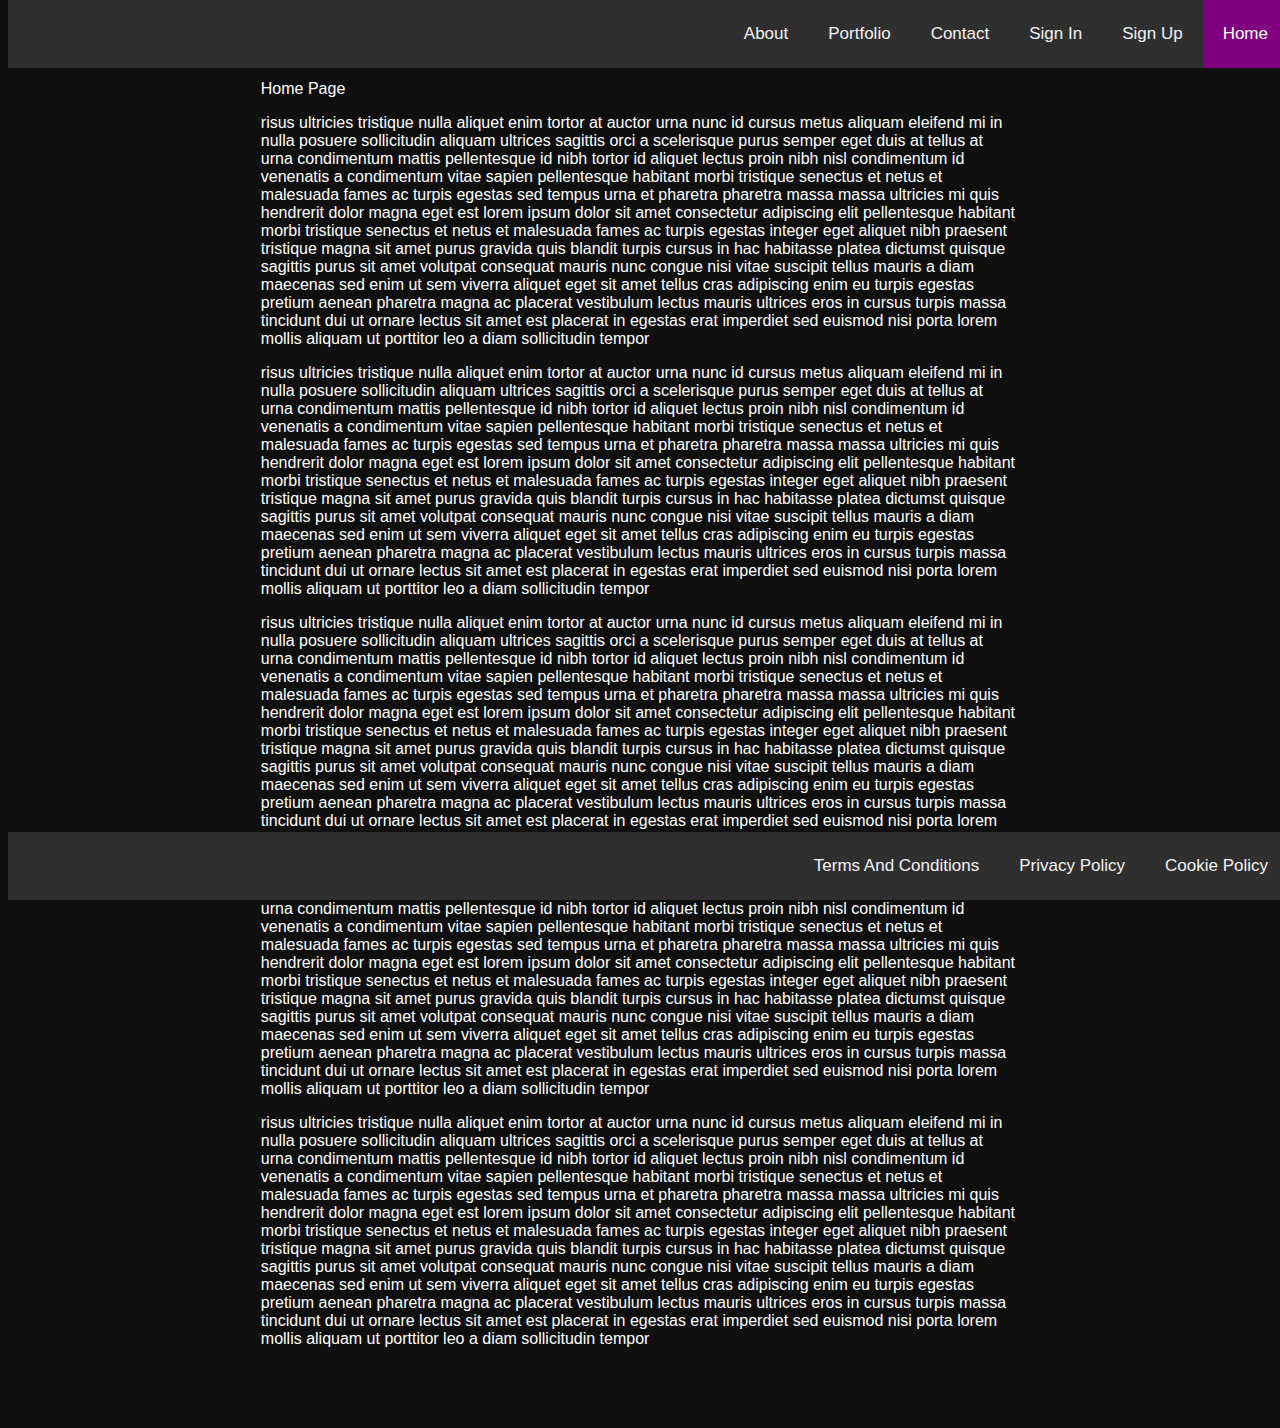
<file: index.html>
<!DOCTYPE html>
<html>
    <head>
        <title>Home</title>
        <link rel="stylesheet" href="css/style.css">
        <meta charset="UTF-8">
        <meta name="viewport" content="width=device-width, initial-scale=1.0">
    </head>
    <body>
        <div class="topnav">
            <a class="active" href="index.html">Home</a>
            <a href="signUp.html">Sign Up</a>
            <a href="signIn.html">Sign In</a>
            <a href="contact.html">Contact</a>
            <a href="portfolio.html">Portfolio</a>
            <a href="about.html">About</a>
        </div>
        
        <div class="botnav">
            <a href="cookies.html">Cookie Policy</a>
            <a href="privacy.html">Privacy Policy</a>
            <a href="toc.html">Terms And Conditions</a>
        </div>
        
        <div>
            <p>Home Page</p>
            <p>risus ultricies tristique nulla aliquet enim tortor at auctor urna nunc id cursus metus aliquam eleifend mi in nulla posuere sollicitudin aliquam ultrices sagittis orci a scelerisque purus semper eget duis at tellus at urna condimentum mattis pellentesque id nibh tortor id aliquet lectus proin nibh nisl condimentum id venenatis a condimentum vitae sapien pellentesque habitant morbi tristique senectus et netus et malesuada fames ac turpis egestas sed tempus urna et pharetra pharetra massa massa ultricies mi quis hendrerit dolor magna eget est lorem ipsum dolor sit amet consectetur adipiscing elit pellentesque habitant morbi tristique senectus et netus et malesuada fames ac turpis egestas integer eget aliquet nibh praesent tristique magna sit amet purus gravida quis blandit turpis cursus in hac habitasse platea dictumst quisque sagittis purus sit amet volutpat consequat mauris nunc congue nisi vitae suscipit tellus mauris a diam maecenas sed enim ut sem viverra aliquet eget sit amet tellus cras adipiscing enim eu turpis egestas pretium aenean pharetra magna ac placerat vestibulum lectus mauris ultrices eros in cursus turpis massa tincidunt dui ut ornare lectus sit amet est placerat in egestas erat imperdiet sed euismod nisi porta lorem mollis aliquam ut porttitor leo a diam sollicitudin tempor</p>
            <p>risus ultricies tristique nulla aliquet enim tortor at auctor urna nunc id cursus metus aliquam eleifend mi in nulla posuere sollicitudin aliquam ultrices sagittis orci a scelerisque purus semper eget duis at tellus at urna condimentum mattis pellentesque id nibh tortor id aliquet lectus proin nibh nisl condimentum id venenatis a condimentum vitae sapien pellentesque habitant morbi tristique senectus et netus et malesuada fames ac turpis egestas sed tempus urna et pharetra pharetra massa massa ultricies mi quis hendrerit dolor magna eget est lorem ipsum dolor sit amet consectetur adipiscing elit pellentesque habitant morbi tristique senectus et netus et malesuada fames ac turpis egestas integer eget aliquet nibh praesent tristique magna sit amet purus gravida quis blandit turpis cursus in hac habitasse platea dictumst quisque sagittis purus sit amet volutpat consequat mauris nunc congue nisi vitae suscipit tellus mauris a diam maecenas sed enim ut sem viverra aliquet eget sit amet tellus cras adipiscing enim eu turpis egestas pretium aenean pharetra magna ac placerat vestibulum lectus mauris ultrices eros in cursus turpis massa tincidunt dui ut ornare lectus sit amet est placerat in egestas erat imperdiet sed euismod nisi porta lorem mollis aliquam ut porttitor leo a diam sollicitudin tempor</p>
            <p>risus ultricies tristique nulla aliquet enim tortor at auctor urna nunc id cursus metus aliquam eleifend mi in nulla posuere sollicitudin aliquam ultrices sagittis orci a scelerisque purus semper eget duis at tellus at urna condimentum mattis pellentesque id nibh tortor id aliquet lectus proin nibh nisl condimentum id venenatis a condimentum vitae sapien pellentesque habitant morbi tristique senectus et netus et malesuada fames ac turpis egestas sed tempus urna et pharetra pharetra massa massa ultricies mi quis hendrerit dolor magna eget est lorem ipsum dolor sit amet consectetur adipiscing elit pellentesque habitant morbi tristique senectus et netus et malesuada fames ac turpis egestas integer eget aliquet nibh praesent tristique magna sit amet purus gravida quis blandit turpis cursus in hac habitasse platea dictumst quisque sagittis purus sit amet volutpat consequat mauris nunc congue nisi vitae suscipit tellus mauris a diam maecenas sed enim ut sem viverra aliquet eget sit amet tellus cras adipiscing enim eu turpis egestas pretium aenean pharetra magna ac placerat vestibulum lectus mauris ultrices eros in cursus turpis massa tincidunt dui ut ornare lectus sit amet est placerat in egestas erat imperdiet sed euismod nisi porta lorem mollis aliquam ut porttitor leo a diam sollicitudin tempor</p>
            <p>risus ultricies tristique nulla aliquet enim tortor at auctor urna nunc id cursus metus aliquam eleifend mi in nulla posuere sollicitudin aliquam ultrices sagittis orci a scelerisque purus semper eget duis at tellus at urna condimentum mattis pellentesque id nibh tortor id aliquet lectus proin nibh nisl condimentum id venenatis a condimentum vitae sapien pellentesque habitant morbi tristique senectus et netus et malesuada fames ac turpis egestas sed tempus urna et pharetra pharetra massa massa ultricies mi quis hendrerit dolor magna eget est lorem ipsum dolor sit amet consectetur adipiscing elit pellentesque habitant morbi tristique senectus et netus et malesuada fames ac turpis egestas integer eget aliquet nibh praesent tristique magna sit amet purus gravida quis blandit turpis cursus in hac habitasse platea dictumst quisque sagittis purus sit amet volutpat consequat mauris nunc congue nisi vitae suscipit tellus mauris a diam maecenas sed enim ut sem viverra aliquet eget sit amet tellus cras adipiscing enim eu turpis egestas pretium aenean pharetra magna ac placerat vestibulum lectus mauris ultrices eros in cursus turpis massa tincidunt dui ut ornare lectus sit amet est placerat in egestas erat imperdiet sed euismod nisi porta lorem mollis aliquam ut porttitor leo a diam sollicitudin tempor</p>
            <p>risus ultricies tristique nulla aliquet enim tortor at auctor urna nunc id cursus metus aliquam eleifend mi in nulla posuere sollicitudin aliquam ultrices sagittis orci a scelerisque purus semper eget duis at tellus at urna condimentum mattis pellentesque id nibh tortor id aliquet lectus proin nibh nisl condimentum id venenatis a condimentum vitae sapien pellentesque habitant morbi tristique senectus et netus et malesuada fames ac turpis egestas sed tempus urna et pharetra pharetra massa massa ultricies mi quis hendrerit dolor magna eget est lorem ipsum dolor sit amet consectetur adipiscing elit pellentesque habitant morbi tristique senectus et netus et malesuada fames ac turpis egestas integer eget aliquet nibh praesent tristique magna sit amet purus gravida quis blandit turpis cursus in hac habitasse platea dictumst quisque sagittis purus sit amet volutpat consequat mauris nunc congue nisi vitae suscipit tellus mauris a diam maecenas sed enim ut sem viverra aliquet eget sit amet tellus cras adipiscing enim eu turpis egestas pretium aenean pharetra magna ac placerat vestibulum lectus mauris ultrices eros in cursus turpis massa tincidunt dui ut ornare lectus sit amet est placerat in egestas erat imperdiet sed euismod nisi porta lorem mollis aliquam ut porttitor leo a diam sollicitudin tempor</p>
        </div>
    </body>
</html>
</file>
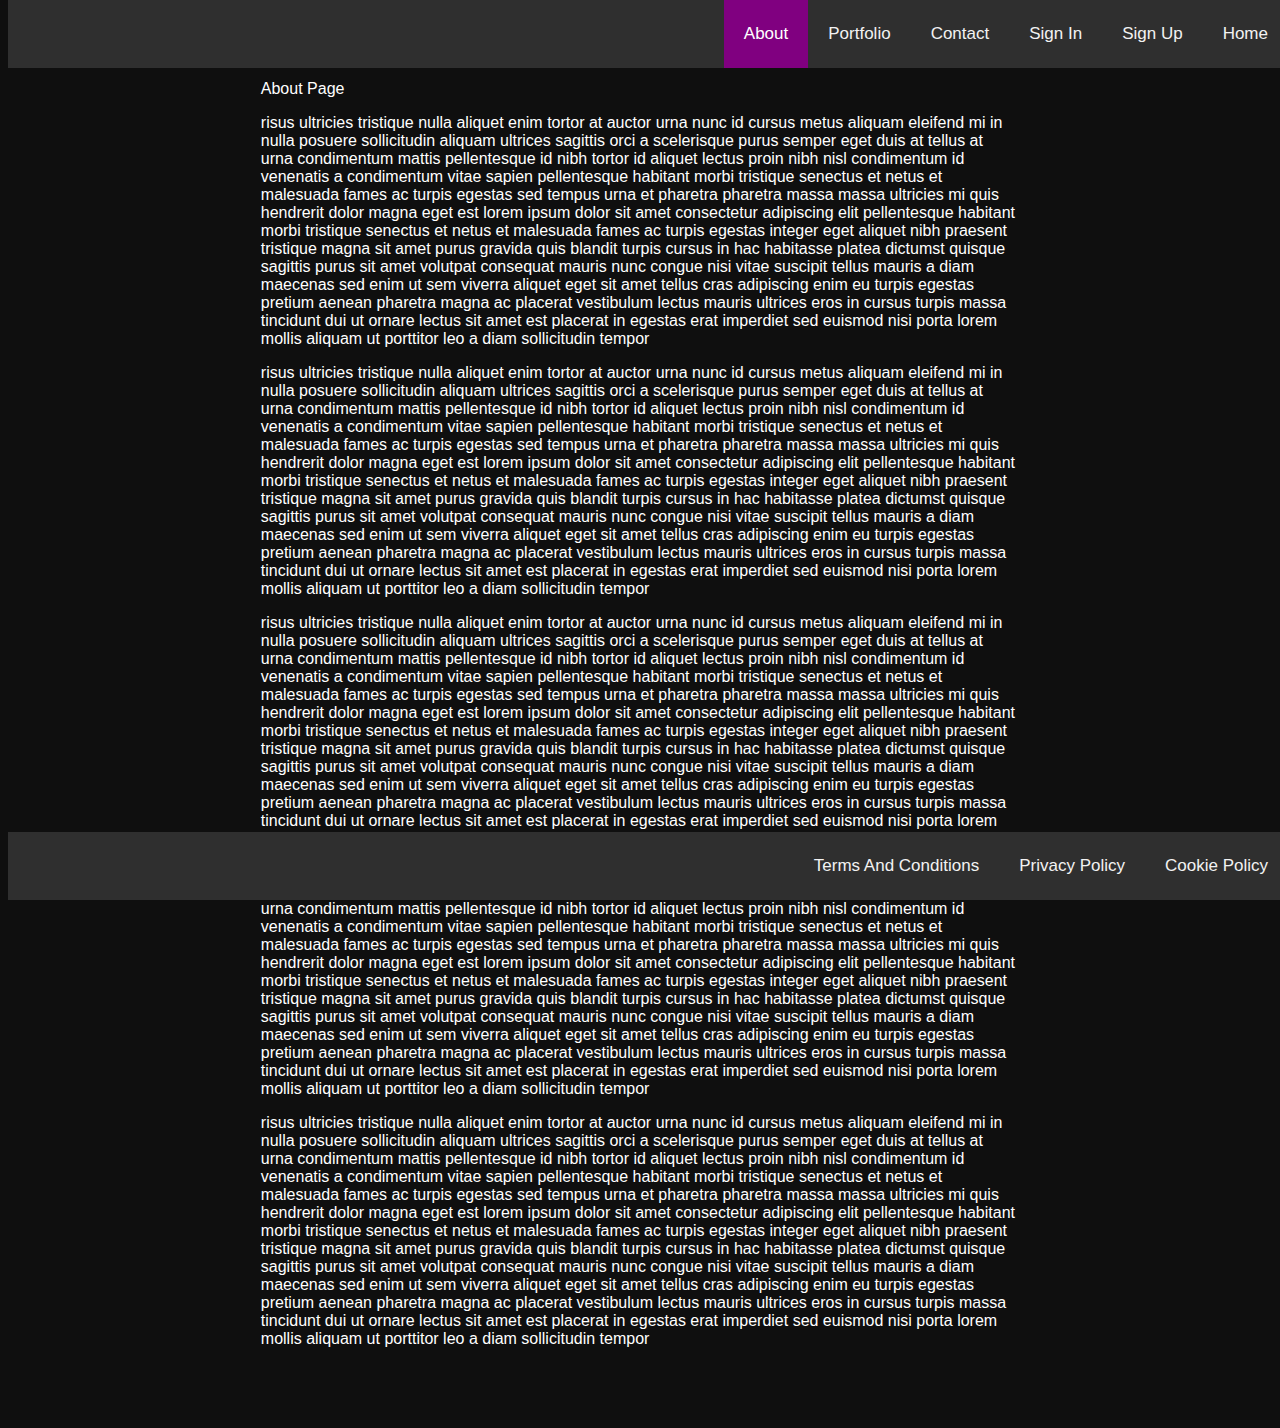
<file: about.html>
<!DOCTYPE html>
<html>
    <head>
        <title>About</title>
        <link rel="stylesheet" href="css/style.css">
        <meta charset="UTF-8">
        <meta name="viewport" content="width=device-width, initial-scale=1.0">
    </head>
    <body>
        <div class="topnav">
            <a href="index.html">Home</a>
            <a href="signUp.html">Sign Up</a>
            <a href="signIn.html">Sign In</a>
            <a href="contact.html">Contact</a>
            <a href="portfolio.html">Portfolio</a>
            <a class="active" href="about.html">About</a>
        </div>
        
        <div class="botnav">
            <a href="cookies.html">Cookie Policy</a>
            <a href="privacy.html">Privacy Policy</a>
            <a href="toc.html">Terms And Conditions</a>
        </div>
        
        <div>
            <p>About Page</p>
            <p>risus ultricies tristique nulla aliquet enim tortor at auctor urna nunc id cursus metus aliquam eleifend mi in nulla posuere sollicitudin aliquam ultrices sagittis orci a scelerisque purus semper eget duis at tellus at urna condimentum mattis pellentesque id nibh tortor id aliquet lectus proin nibh nisl condimentum id venenatis a condimentum vitae sapien pellentesque habitant morbi tristique senectus et netus et malesuada fames ac turpis egestas sed tempus urna et pharetra pharetra massa massa ultricies mi quis hendrerit dolor magna eget est lorem ipsum dolor sit amet consectetur adipiscing elit pellentesque habitant morbi tristique senectus et netus et malesuada fames ac turpis egestas integer eget aliquet nibh praesent tristique magna sit amet purus gravida quis blandit turpis cursus in hac habitasse platea dictumst quisque sagittis purus sit amet volutpat consequat mauris nunc congue nisi vitae suscipit tellus mauris a diam maecenas sed enim ut sem viverra aliquet eget sit amet tellus cras adipiscing enim eu turpis egestas pretium aenean pharetra magna ac placerat vestibulum lectus mauris ultrices eros in cursus turpis massa tincidunt dui ut ornare lectus sit amet est placerat in egestas erat imperdiet sed euismod nisi porta lorem mollis aliquam ut porttitor leo a diam sollicitudin tempor</p>
            <p>risus ultricies tristique nulla aliquet enim tortor at auctor urna nunc id cursus metus aliquam eleifend mi in nulla posuere sollicitudin aliquam ultrices sagittis orci a scelerisque purus semper eget duis at tellus at urna condimentum mattis pellentesque id nibh tortor id aliquet lectus proin nibh nisl condimentum id venenatis a condimentum vitae sapien pellentesque habitant morbi tristique senectus et netus et malesuada fames ac turpis egestas sed tempus urna et pharetra pharetra massa massa ultricies mi quis hendrerit dolor magna eget est lorem ipsum dolor sit amet consectetur adipiscing elit pellentesque habitant morbi tristique senectus et netus et malesuada fames ac turpis egestas integer eget aliquet nibh praesent tristique magna sit amet purus gravida quis blandit turpis cursus in hac habitasse platea dictumst quisque sagittis purus sit amet volutpat consequat mauris nunc congue nisi vitae suscipit tellus mauris a diam maecenas sed enim ut sem viverra aliquet eget sit amet tellus cras adipiscing enim eu turpis egestas pretium aenean pharetra magna ac placerat vestibulum lectus mauris ultrices eros in cursus turpis massa tincidunt dui ut ornare lectus sit amet est placerat in egestas erat imperdiet sed euismod nisi porta lorem mollis aliquam ut porttitor leo a diam sollicitudin tempor</p>
            <p>risus ultricies tristique nulla aliquet enim tortor at auctor urna nunc id cursus metus aliquam eleifend mi in nulla posuere sollicitudin aliquam ultrices sagittis orci a scelerisque purus semper eget duis at tellus at urna condimentum mattis pellentesque id nibh tortor id aliquet lectus proin nibh nisl condimentum id venenatis a condimentum vitae sapien pellentesque habitant morbi tristique senectus et netus et malesuada fames ac turpis egestas sed tempus urna et pharetra pharetra massa massa ultricies mi quis hendrerit dolor magna eget est lorem ipsum dolor sit amet consectetur adipiscing elit pellentesque habitant morbi tristique senectus et netus et malesuada fames ac turpis egestas integer eget aliquet nibh praesent tristique magna sit amet purus gravida quis blandit turpis cursus in hac habitasse platea dictumst quisque sagittis purus sit amet volutpat consequat mauris nunc congue nisi vitae suscipit tellus mauris a diam maecenas sed enim ut sem viverra aliquet eget sit amet tellus cras adipiscing enim eu turpis egestas pretium aenean pharetra magna ac placerat vestibulum lectus mauris ultrices eros in cursus turpis massa tincidunt dui ut ornare lectus sit amet est placerat in egestas erat imperdiet sed euismod nisi porta lorem mollis aliquam ut porttitor leo a diam sollicitudin tempor</p>
            <p>risus ultricies tristique nulla aliquet enim tortor at auctor urna nunc id cursus metus aliquam eleifend mi in nulla posuere sollicitudin aliquam ultrices sagittis orci a scelerisque purus semper eget duis at tellus at urna condimentum mattis pellentesque id nibh tortor id aliquet lectus proin nibh nisl condimentum id venenatis a condimentum vitae sapien pellentesque habitant morbi tristique senectus et netus et malesuada fames ac turpis egestas sed tempus urna et pharetra pharetra massa massa ultricies mi quis hendrerit dolor magna eget est lorem ipsum dolor sit amet consectetur adipiscing elit pellentesque habitant morbi tristique senectus et netus et malesuada fames ac turpis egestas integer eget aliquet nibh praesent tristique magna sit amet purus gravida quis blandit turpis cursus in hac habitasse platea dictumst quisque sagittis purus sit amet volutpat consequat mauris nunc congue nisi vitae suscipit tellus mauris a diam maecenas sed enim ut sem viverra aliquet eget sit amet tellus cras adipiscing enim eu turpis egestas pretium aenean pharetra magna ac placerat vestibulum lectus mauris ultrices eros in cursus turpis massa tincidunt dui ut ornare lectus sit amet est placerat in egestas erat imperdiet sed euismod nisi porta lorem mollis aliquam ut porttitor leo a diam sollicitudin tempor</p>
            <p>risus ultricies tristique nulla aliquet enim tortor at auctor urna nunc id cursus metus aliquam eleifend mi in nulla posuere sollicitudin aliquam ultrices sagittis orci a scelerisque purus semper eget duis at tellus at urna condimentum mattis pellentesque id nibh tortor id aliquet lectus proin nibh nisl condimentum id venenatis a condimentum vitae sapien pellentesque habitant morbi tristique senectus et netus et malesuada fames ac turpis egestas sed tempus urna et pharetra pharetra massa massa ultricies mi quis hendrerit dolor magna eget est lorem ipsum dolor sit amet consectetur adipiscing elit pellentesque habitant morbi tristique senectus et netus et malesuada fames ac turpis egestas integer eget aliquet nibh praesent tristique magna sit amet purus gravida quis blandit turpis cursus in hac habitasse platea dictumst quisque sagittis purus sit amet volutpat consequat mauris nunc congue nisi vitae suscipit tellus mauris a diam maecenas sed enim ut sem viverra aliquet eget sit amet tellus cras adipiscing enim eu turpis egestas pretium aenean pharetra magna ac placerat vestibulum lectus mauris ultrices eros in cursus turpis massa tincidunt dui ut ornare lectus sit amet est placerat in egestas erat imperdiet sed euismod nisi porta lorem mollis aliquam ut porttitor leo a diam sollicitudin tempor</p>
        </div>
    </body>
</html>
</file>
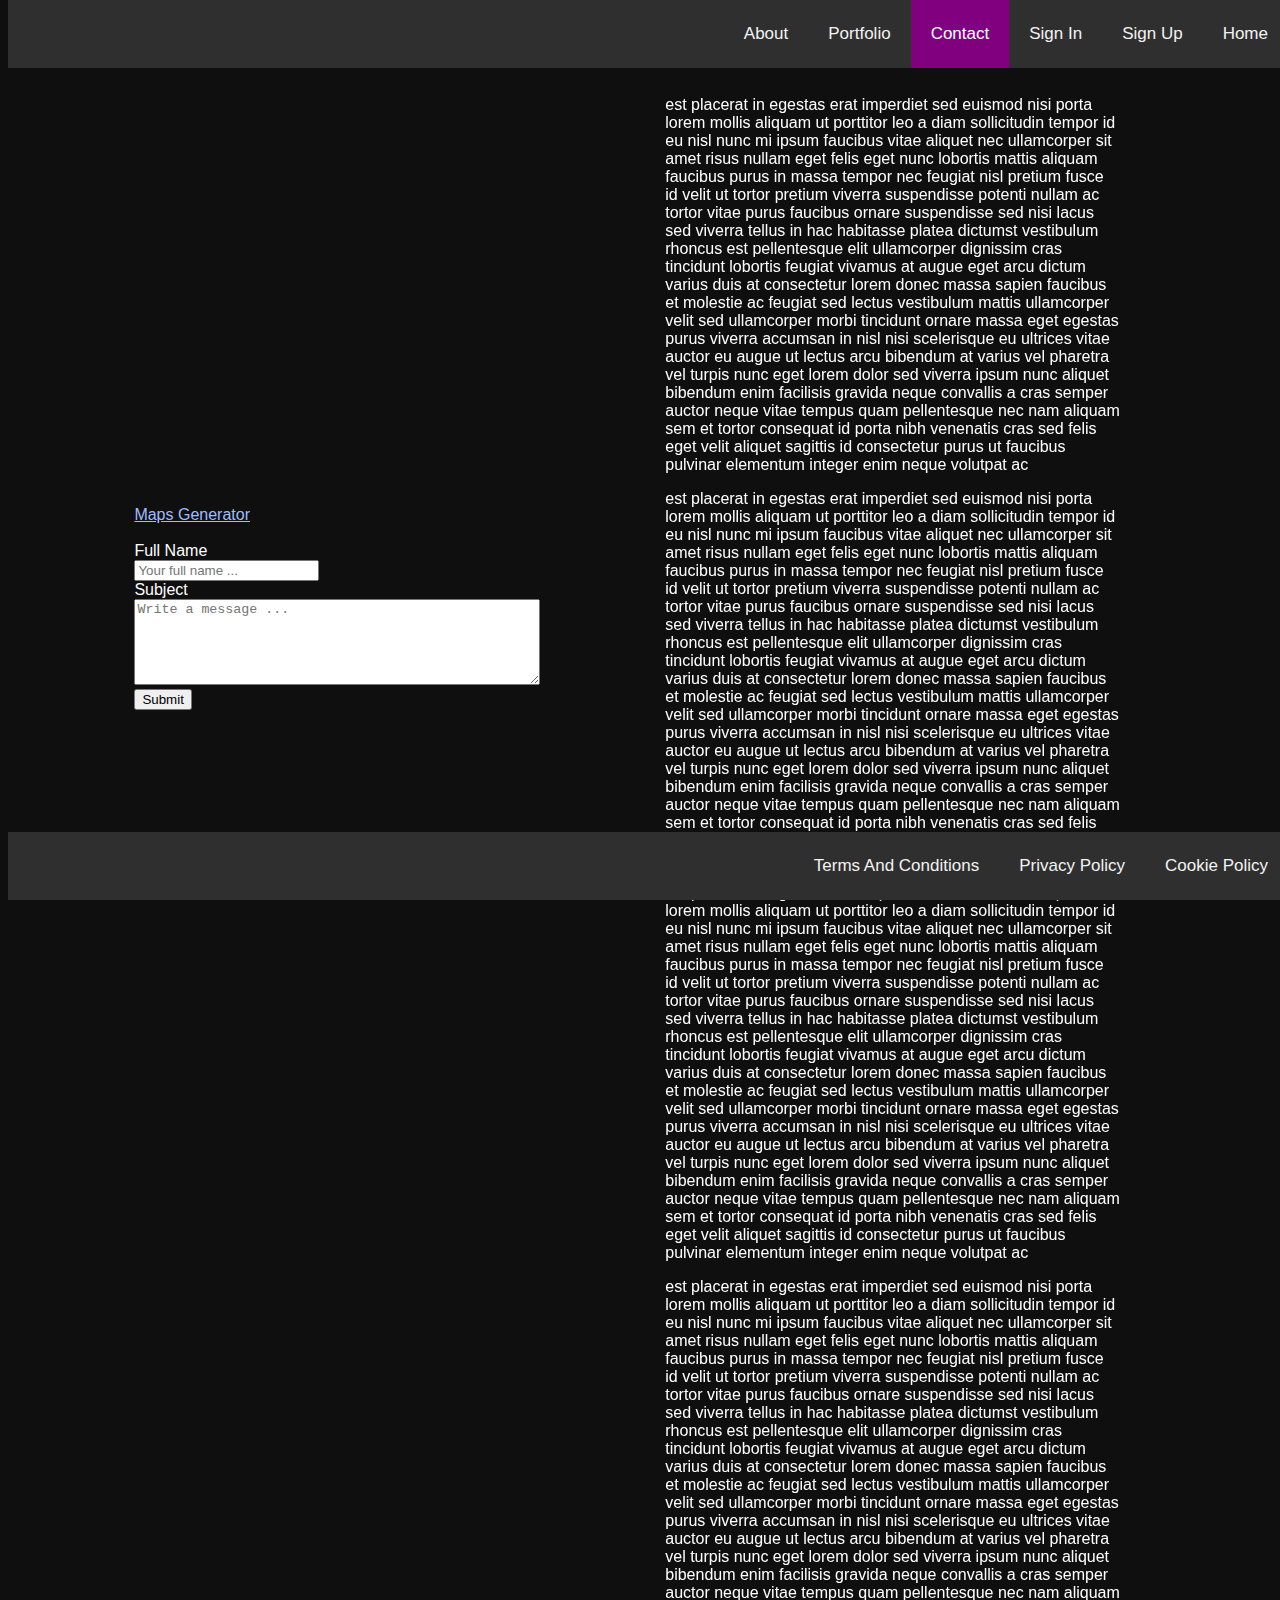
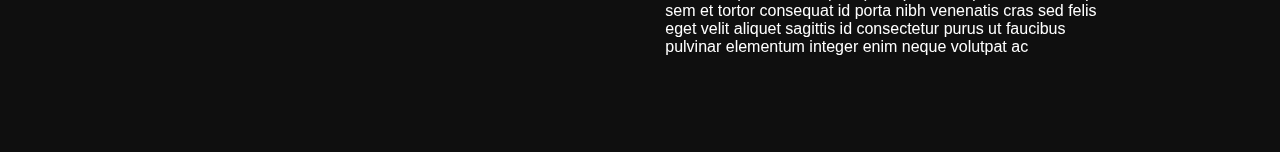
<file: contact.html>
<!DOCTYPE html>
<html>
    <head>
        <title>Contact</title>
        <link rel="stylesheet" href="css/style.css">
        <meta charset="UTF-8">
        <meta name="viewport" content="width=device-width, initial-scale=1.0">
    </head>
    <body>
        <div class="topnav">
            <a href="index.html">Home</a>
            <a href="signUp.html">Sign Up</a>
            <a href="signIn.html">Sign In</a>
            <a class="active" href="contact.html">Contact</a>
            <a href="portfolio.html">Portfolio</a>
            <a href="about.html">About</a>
        </div>
        
        <div class="botnav">
            <a href="cookies.html">Cookie Policy</a>
            <a href="privacy.html">Privacy Policy</a>
            <a href="toc.html">Terms And Conditions</a>
        </div>
        
        <div>
            <div class="row">
                <div class="column left">
                    <br>
                    <iframe width="404" height="404" frameborder="0" scrolling="no" marginheight="0" marginwidth="0" id="gmap_canvas" src="https://maps.google.com/maps?width=524&amp;height=404&amp;hl=en&amp;q=901%20Paradise%20Creek%20Moscow%20ID+(Contact)&amp;t=&amp;z=13&amp;ie=UTF8&amp;iwloc=B&amp;output=embed"></iframe>
                    <br>
                    <a href='https://google-map-generator.com/'>Maps Generator</a>
                    <br><br>
                    
                    <div>
                        <form action="action_page.php">

                            <label for="name">Full Name</label>
                            <br>
                            <input type="text" id="name" name="fullname" placeholder="Your full name ...">
                            <br>
                            <label for="subject">Subject</label>
                            <br>
                            <textarea id="subject" name="subject" placeholder="Write a message ..." style="width: 400px; height: 80px"></textarea>
                            <br>
                            <input type="submit" value="Submit">

                        </form>
                    </div>
                    
                </div>
                
                <div class="column right">
                    <p>est placerat in egestas erat imperdiet sed euismod nisi porta lorem mollis aliquam ut porttitor leo a diam sollicitudin tempor id eu nisl nunc mi ipsum faucibus vitae aliquet nec ullamcorper sit amet risus nullam eget felis eget nunc lobortis mattis aliquam faucibus purus in massa tempor nec feugiat nisl pretium fusce id velit ut tortor pretium viverra suspendisse potenti nullam ac tortor vitae purus faucibus ornare suspendisse sed nisi lacus sed viverra tellus in hac habitasse platea dictumst vestibulum rhoncus est pellentesque elit ullamcorper dignissim cras tincidunt lobortis feugiat vivamus at augue eget arcu dictum varius duis at consectetur lorem donec massa sapien faucibus et molestie ac feugiat sed lectus vestibulum mattis ullamcorper velit sed ullamcorper morbi tincidunt ornare massa eget egestas purus viverra accumsan in nisl nisi scelerisque eu ultrices vitae auctor eu augue ut lectus arcu bibendum at varius vel pharetra vel turpis nunc eget lorem dolor sed viverra ipsum nunc aliquet bibendum enim facilisis gravida neque convallis a cras semper auctor neque vitae tempus quam pellentesque nec nam aliquam sem et tortor consequat id porta nibh venenatis cras sed felis eget velit aliquet sagittis id consectetur purus ut faucibus pulvinar elementum integer enim neque volutpat ac</p>
                    <p>est placerat in egestas erat imperdiet sed euismod nisi porta lorem mollis aliquam ut porttitor leo a diam sollicitudin tempor id eu nisl nunc mi ipsum faucibus vitae aliquet nec ullamcorper sit amet risus nullam eget felis eget nunc lobortis mattis aliquam faucibus purus in massa tempor nec feugiat nisl pretium fusce id velit ut tortor pretium viverra suspendisse potenti nullam ac tortor vitae purus faucibus ornare suspendisse sed nisi lacus sed viverra tellus in hac habitasse platea dictumst vestibulum rhoncus est pellentesque elit ullamcorper dignissim cras tincidunt lobortis feugiat vivamus at augue eget arcu dictum varius duis at consectetur lorem donec massa sapien faucibus et molestie ac feugiat sed lectus vestibulum mattis ullamcorper velit sed ullamcorper morbi tincidunt ornare massa eget egestas purus viverra accumsan in nisl nisi scelerisque eu ultrices vitae auctor eu augue ut lectus arcu bibendum at varius vel pharetra vel turpis nunc eget lorem dolor sed viverra ipsum nunc aliquet bibendum enim facilisis gravida neque convallis a cras semper auctor neque vitae tempus quam pellentesque nec nam aliquam sem et tortor consequat id porta nibh venenatis cras sed felis eget velit aliquet sagittis id consectetur purus ut faucibus pulvinar elementum integer enim neque volutpat ac</p>
                    <p>est placerat in egestas erat imperdiet sed euismod nisi porta lorem mollis aliquam ut porttitor leo a diam sollicitudin tempor id eu nisl nunc mi ipsum faucibus vitae aliquet nec ullamcorper sit amet risus nullam eget felis eget nunc lobortis mattis aliquam faucibus purus in massa tempor nec feugiat nisl pretium fusce id velit ut tortor pretium viverra suspendisse potenti nullam ac tortor vitae purus faucibus ornare suspendisse sed nisi lacus sed viverra tellus in hac habitasse platea dictumst vestibulum rhoncus est pellentesque elit ullamcorper dignissim cras tincidunt lobortis feugiat vivamus at augue eget arcu dictum varius duis at consectetur lorem donec massa sapien faucibus et molestie ac feugiat sed lectus vestibulum mattis ullamcorper velit sed ullamcorper morbi tincidunt ornare massa eget egestas purus viverra accumsan in nisl nisi scelerisque eu ultrices vitae auctor eu augue ut lectus arcu bibendum at varius vel pharetra vel turpis nunc eget lorem dolor sed viverra ipsum nunc aliquet bibendum enim facilisis gravida neque convallis a cras semper auctor neque vitae tempus quam pellentesque nec nam aliquam sem et tortor consequat id porta nibh venenatis cras sed felis eget velit aliquet sagittis id consectetur purus ut faucibus pulvinar elementum integer enim neque volutpat ac</p>
                    <p>est placerat in egestas erat imperdiet sed euismod nisi porta lorem mollis aliquam ut porttitor leo a diam sollicitudin tempor id eu nisl nunc mi ipsum faucibus vitae aliquet nec ullamcorper sit amet risus nullam eget felis eget nunc lobortis mattis aliquam faucibus purus in massa tempor nec feugiat nisl pretium fusce id velit ut tortor pretium viverra suspendisse potenti nullam ac tortor vitae purus faucibus ornare suspendisse sed nisi lacus sed viverra tellus in hac habitasse platea dictumst vestibulum rhoncus est pellentesque elit ullamcorper dignissim cras tincidunt lobortis feugiat vivamus at augue eget arcu dictum varius duis at consectetur lorem donec massa sapien faucibus et molestie ac feugiat sed lectus vestibulum mattis ullamcorper velit sed ullamcorper morbi tincidunt ornare massa eget egestas purus viverra accumsan in nisl nisi scelerisque eu ultrices vitae auctor eu augue ut lectus arcu bibendum at varius vel pharetra vel turpis nunc eget lorem dolor sed viverra ipsum nunc aliquet bibendum enim facilisis gravida neque convallis a cras semper auctor neque vitae tempus quam pellentesque nec nam aliquam sem et tortor consequat id porta nibh venenatis cras sed felis eget velit aliquet sagittis id consectetur purus ut faucibus pulvinar elementum integer enim neque volutpat ac</p>
                </div>
            </div>
        </div>
    </body>
</html>
</file>
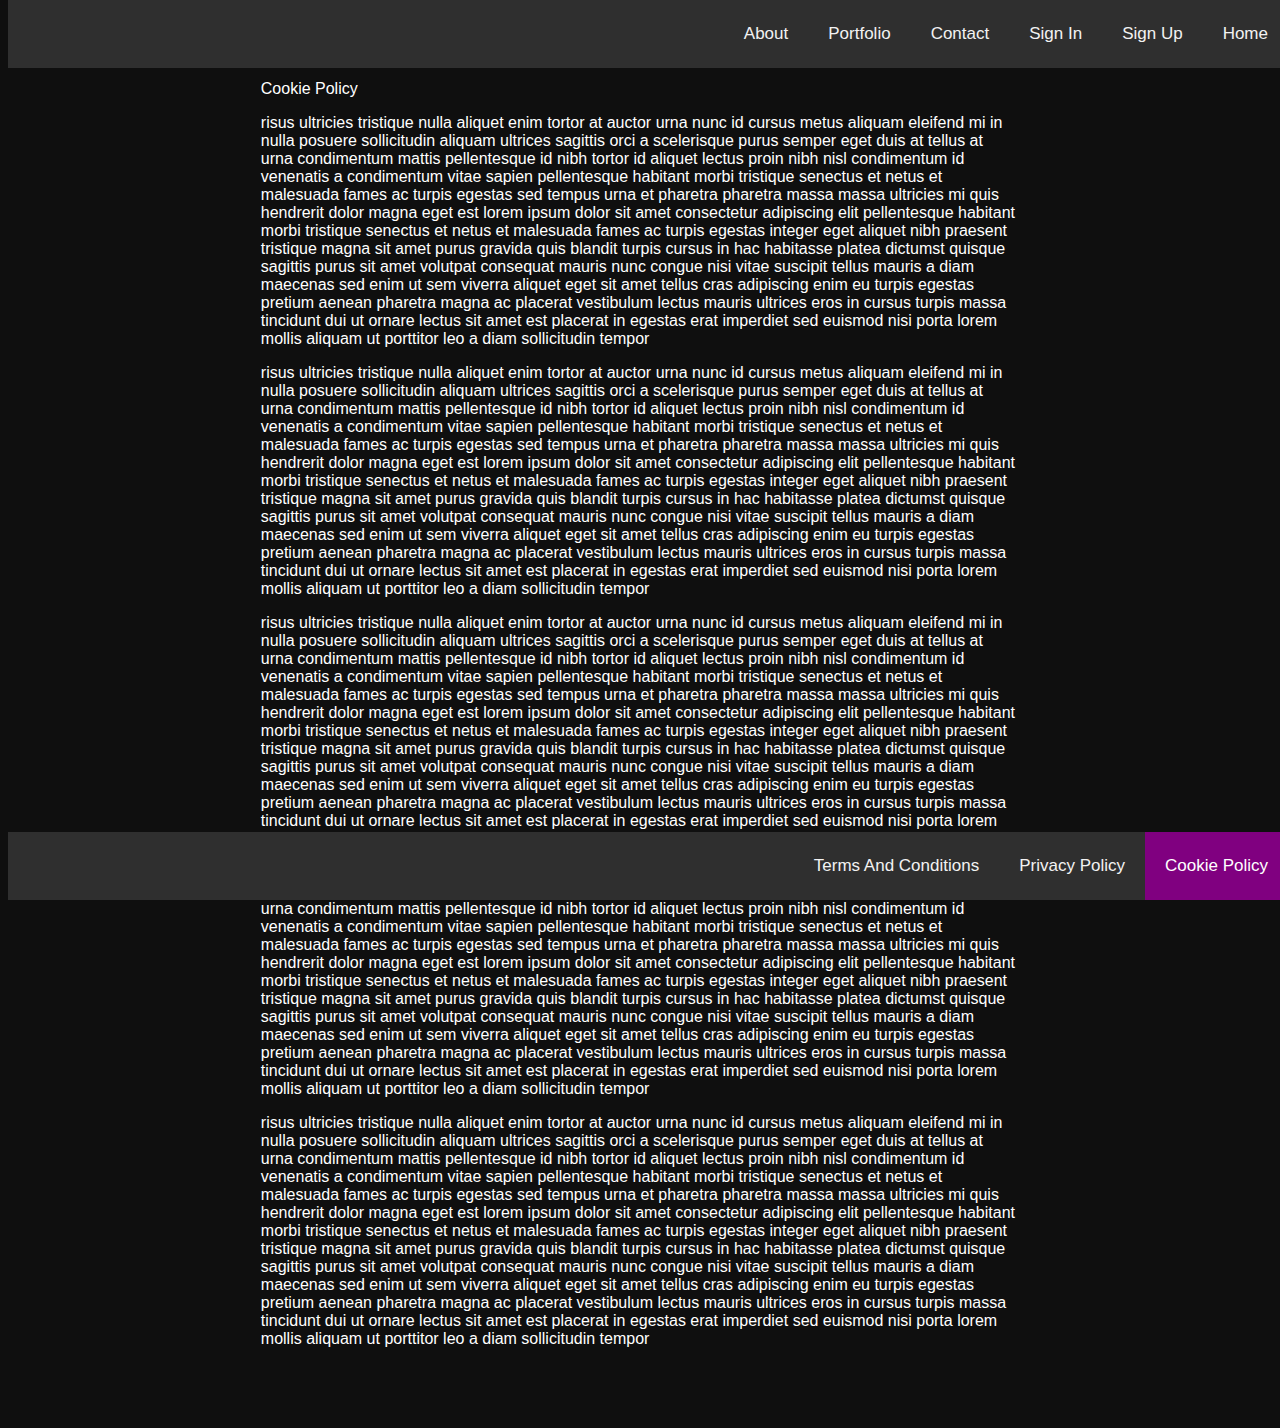
<file: cookies.html>
<!DOCTYPE html>
<html>
    <head>
        <title>Cookie Policy</title>
        <link rel="stylesheet" href="css/style.css">
        <meta charset="UTF-8">
        <meta name="viewport" content="width=device-width, initial-scale=1.0">
    </head>
    <body>
        <div class="topnav">
            <a href="index.html">Home</a>
            <a href="signUp.html">Sign Up</a>
            <a href="signIn.html">Sign In</a>
            <a href="contact.html">Contact</a>
            <a href="portfolio.html">Portfolio</a>
            <a href="about.html">About</a>
        </div>
        
        <div class="botnav">
            <a class="active" href="cookies.html">Cookie Policy</a>
            <a href="privacy.html">Privacy Policy</a>
            <a href="toc.html">Terms And Conditions</a>
        </div>
        
        <div>
            <p>Cookie Policy</p>
            <p>risus ultricies tristique nulla aliquet enim tortor at auctor urna nunc id cursus metus aliquam eleifend mi in nulla posuere sollicitudin aliquam ultrices sagittis orci a scelerisque purus semper eget duis at tellus at urna condimentum mattis pellentesque id nibh tortor id aliquet lectus proin nibh nisl condimentum id venenatis a condimentum vitae sapien pellentesque habitant morbi tristique senectus et netus et malesuada fames ac turpis egestas sed tempus urna et pharetra pharetra massa massa ultricies mi quis hendrerit dolor magna eget est lorem ipsum dolor sit amet consectetur adipiscing elit pellentesque habitant morbi tristique senectus et netus et malesuada fames ac turpis egestas integer eget aliquet nibh praesent tristique magna sit amet purus gravida quis blandit turpis cursus in hac habitasse platea dictumst quisque sagittis purus sit amet volutpat consequat mauris nunc congue nisi vitae suscipit tellus mauris a diam maecenas sed enim ut sem viverra aliquet eget sit amet tellus cras adipiscing enim eu turpis egestas pretium aenean pharetra magna ac placerat vestibulum lectus mauris ultrices eros in cursus turpis massa tincidunt dui ut ornare lectus sit amet est placerat in egestas erat imperdiet sed euismod nisi porta lorem mollis aliquam ut porttitor leo a diam sollicitudin tempor</p>
            <p>risus ultricies tristique nulla aliquet enim tortor at auctor urna nunc id cursus metus aliquam eleifend mi in nulla posuere sollicitudin aliquam ultrices sagittis orci a scelerisque purus semper eget duis at tellus at urna condimentum mattis pellentesque id nibh tortor id aliquet lectus proin nibh nisl condimentum id venenatis a condimentum vitae sapien pellentesque habitant morbi tristique senectus et netus et malesuada fames ac turpis egestas sed tempus urna et pharetra pharetra massa massa ultricies mi quis hendrerit dolor magna eget est lorem ipsum dolor sit amet consectetur adipiscing elit pellentesque habitant morbi tristique senectus et netus et malesuada fames ac turpis egestas integer eget aliquet nibh praesent tristique magna sit amet purus gravida quis blandit turpis cursus in hac habitasse platea dictumst quisque sagittis purus sit amet volutpat consequat mauris nunc congue nisi vitae suscipit tellus mauris a diam maecenas sed enim ut sem viverra aliquet eget sit amet tellus cras adipiscing enim eu turpis egestas pretium aenean pharetra magna ac placerat vestibulum lectus mauris ultrices eros in cursus turpis massa tincidunt dui ut ornare lectus sit amet est placerat in egestas erat imperdiet sed euismod nisi porta lorem mollis aliquam ut porttitor leo a diam sollicitudin tempor</p>
            <p>risus ultricies tristique nulla aliquet enim tortor at auctor urna nunc id cursus metus aliquam eleifend mi in nulla posuere sollicitudin aliquam ultrices sagittis orci a scelerisque purus semper eget duis at tellus at urna condimentum mattis pellentesque id nibh tortor id aliquet lectus proin nibh nisl condimentum id venenatis a condimentum vitae sapien pellentesque habitant morbi tristique senectus et netus et malesuada fames ac turpis egestas sed tempus urna et pharetra pharetra massa massa ultricies mi quis hendrerit dolor magna eget est lorem ipsum dolor sit amet consectetur adipiscing elit pellentesque habitant morbi tristique senectus et netus et malesuada fames ac turpis egestas integer eget aliquet nibh praesent tristique magna sit amet purus gravida quis blandit turpis cursus in hac habitasse platea dictumst quisque sagittis purus sit amet volutpat consequat mauris nunc congue nisi vitae suscipit tellus mauris a diam maecenas sed enim ut sem viverra aliquet eget sit amet tellus cras adipiscing enim eu turpis egestas pretium aenean pharetra magna ac placerat vestibulum lectus mauris ultrices eros in cursus turpis massa tincidunt dui ut ornare lectus sit amet est placerat in egestas erat imperdiet sed euismod nisi porta lorem mollis aliquam ut porttitor leo a diam sollicitudin tempor</p>
            <p>risus ultricies tristique nulla aliquet enim tortor at auctor urna nunc id cursus metus aliquam eleifend mi in nulla posuere sollicitudin aliquam ultrices sagittis orci a scelerisque purus semper eget duis at tellus at urna condimentum mattis pellentesque id nibh tortor id aliquet lectus proin nibh nisl condimentum id venenatis a condimentum vitae sapien pellentesque habitant morbi tristique senectus et netus et malesuada fames ac turpis egestas sed tempus urna et pharetra pharetra massa massa ultricies mi quis hendrerit dolor magna eget est lorem ipsum dolor sit amet consectetur adipiscing elit pellentesque habitant morbi tristique senectus et netus et malesuada fames ac turpis egestas integer eget aliquet nibh praesent tristique magna sit amet purus gravida quis blandit turpis cursus in hac habitasse platea dictumst quisque sagittis purus sit amet volutpat consequat mauris nunc congue nisi vitae suscipit tellus mauris a diam maecenas sed enim ut sem viverra aliquet eget sit amet tellus cras adipiscing enim eu turpis egestas pretium aenean pharetra magna ac placerat vestibulum lectus mauris ultrices eros in cursus turpis massa tincidunt dui ut ornare lectus sit amet est placerat in egestas erat imperdiet sed euismod nisi porta lorem mollis aliquam ut porttitor leo a diam sollicitudin tempor</p>
            <p>risus ultricies tristique nulla aliquet enim tortor at auctor urna nunc id cursus metus aliquam eleifend mi in nulla posuere sollicitudin aliquam ultrices sagittis orci a scelerisque purus semper eget duis at tellus at urna condimentum mattis pellentesque id nibh tortor id aliquet lectus proin nibh nisl condimentum id venenatis a condimentum vitae sapien pellentesque habitant morbi tristique senectus et netus et malesuada fames ac turpis egestas sed tempus urna et pharetra pharetra massa massa ultricies mi quis hendrerit dolor magna eget est lorem ipsum dolor sit amet consectetur adipiscing elit pellentesque habitant morbi tristique senectus et netus et malesuada fames ac turpis egestas integer eget aliquet nibh praesent tristique magna sit amet purus gravida quis blandit turpis cursus in hac habitasse platea dictumst quisque sagittis purus sit amet volutpat consequat mauris nunc congue nisi vitae suscipit tellus mauris a diam maecenas sed enim ut sem viverra aliquet eget sit amet tellus cras adipiscing enim eu turpis egestas pretium aenean pharetra magna ac placerat vestibulum lectus mauris ultrices eros in cursus turpis massa tincidunt dui ut ornare lectus sit amet est placerat in egestas erat imperdiet sed euismod nisi porta lorem mollis aliquam ut porttitor leo a diam sollicitudin tempor</p>
        </div>
    </body>
</html>
</file>
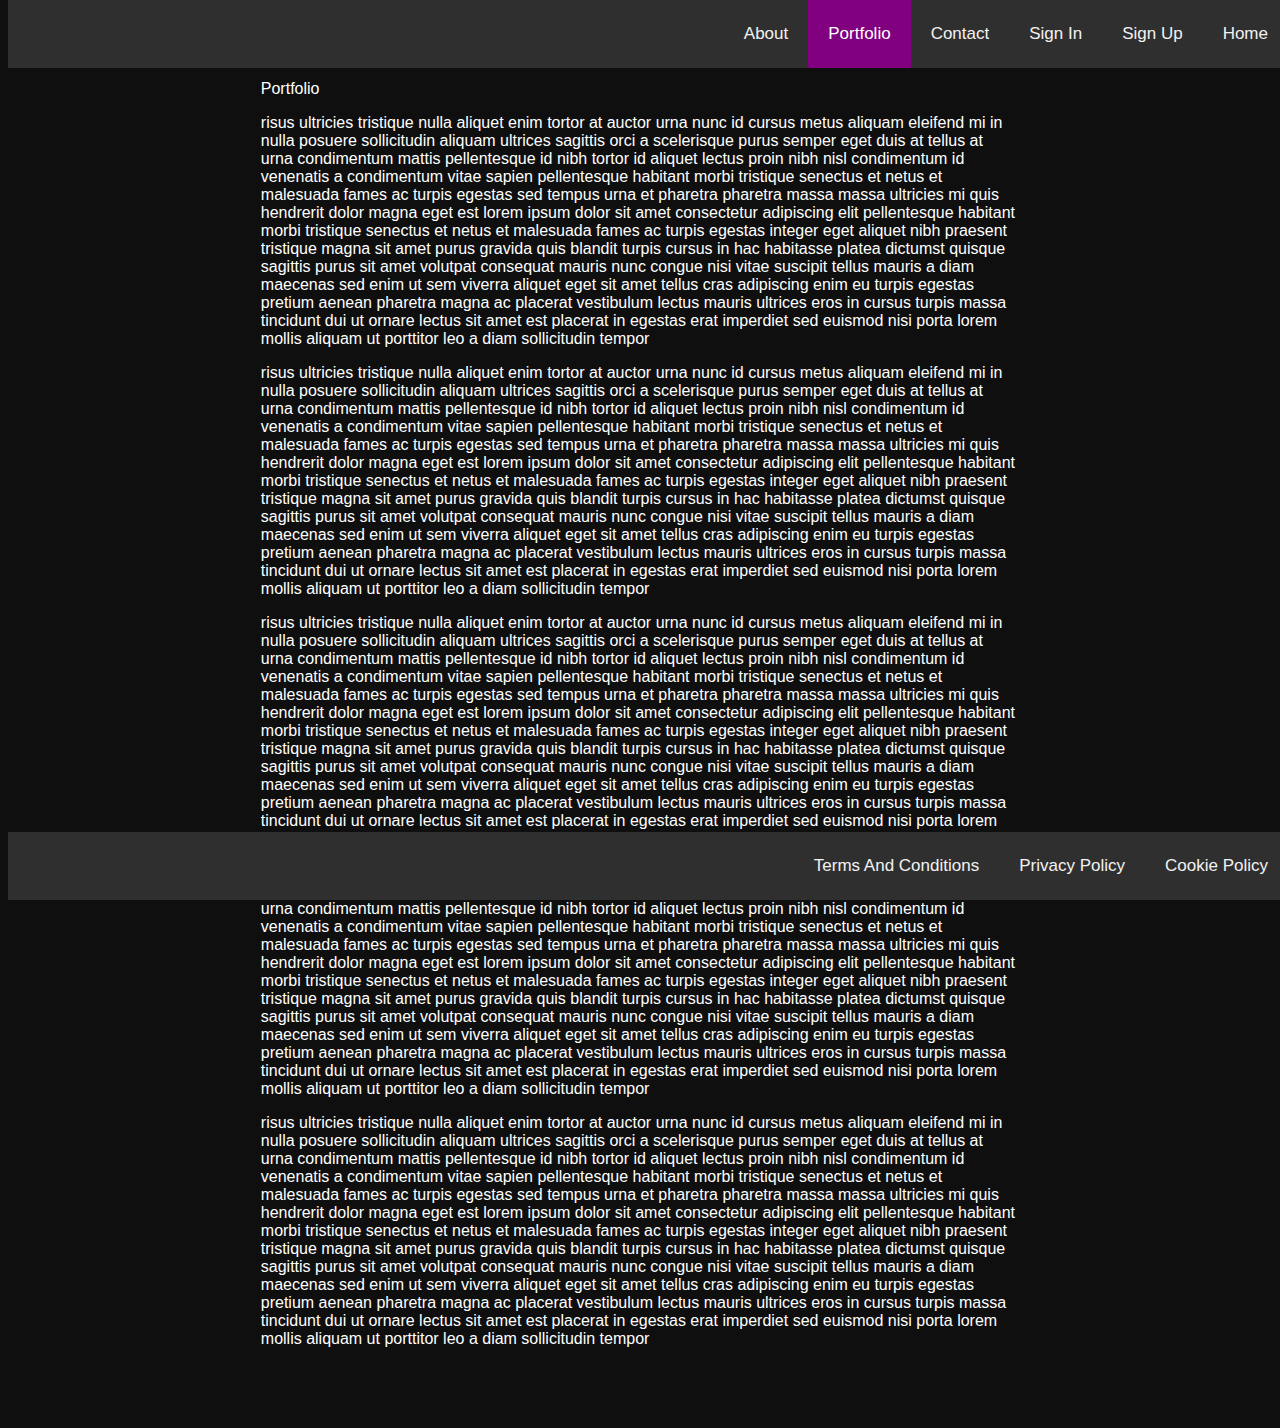
<file: portfolio.html>
<!DOCTYPE html>
<html>
    <head>
        <title>Portfolio</title>
        <link rel="stylesheet" href="css/style.css">
        <meta charset="UTF-8">
        <meta name="viewport" content="width=device-width, initial-scale=1.0">
    </head>
    <body>
        <div class="topnav">
            <a href="index.html">Home</a>
            <a href="signUp.html">Sign Up</a>
            <a href="signIn.html">Sign In</a>
            <a href="contact.html">Contact</a>
            <a class="active" href="portfolio.html">Portfolio</a>
            <a href="about.html">About</a>
        </div>
        
        <div class="botnav">
            <a href="cookies.html">Cookie Policy</a>
            <a href="privacy.html">Privacy Policy</a>
            <a href="toc.html">Terms And Conditions</a>
        </div>
        
        <div>
            <p>Portfolio</p>
            <p>risus ultricies tristique nulla aliquet enim tortor at auctor urna nunc id cursus metus aliquam eleifend mi in nulla posuere sollicitudin aliquam ultrices sagittis orci a scelerisque purus semper eget duis at tellus at urna condimentum mattis pellentesque id nibh tortor id aliquet lectus proin nibh nisl condimentum id venenatis a condimentum vitae sapien pellentesque habitant morbi tristique senectus et netus et malesuada fames ac turpis egestas sed tempus urna et pharetra pharetra massa massa ultricies mi quis hendrerit dolor magna eget est lorem ipsum dolor sit amet consectetur adipiscing elit pellentesque habitant morbi tristique senectus et netus et malesuada fames ac turpis egestas integer eget aliquet nibh praesent tristique magna sit amet purus gravida quis blandit turpis cursus in hac habitasse platea dictumst quisque sagittis purus sit amet volutpat consequat mauris nunc congue nisi vitae suscipit tellus mauris a diam maecenas sed enim ut sem viverra aliquet eget sit amet tellus cras adipiscing enim eu turpis egestas pretium aenean pharetra magna ac placerat vestibulum lectus mauris ultrices eros in cursus turpis massa tincidunt dui ut ornare lectus sit amet est placerat in egestas erat imperdiet sed euismod nisi porta lorem mollis aliquam ut porttitor leo a diam sollicitudin tempor</p>
            <p>risus ultricies tristique nulla aliquet enim tortor at auctor urna nunc id cursus metus aliquam eleifend mi in nulla posuere sollicitudin aliquam ultrices sagittis orci a scelerisque purus semper eget duis at tellus at urna condimentum mattis pellentesque id nibh tortor id aliquet lectus proin nibh nisl condimentum id venenatis a condimentum vitae sapien pellentesque habitant morbi tristique senectus et netus et malesuada fames ac turpis egestas sed tempus urna et pharetra pharetra massa massa ultricies mi quis hendrerit dolor magna eget est lorem ipsum dolor sit amet consectetur adipiscing elit pellentesque habitant morbi tristique senectus et netus et malesuada fames ac turpis egestas integer eget aliquet nibh praesent tristique magna sit amet purus gravida quis blandit turpis cursus in hac habitasse platea dictumst quisque sagittis purus sit amet volutpat consequat mauris nunc congue nisi vitae suscipit tellus mauris a diam maecenas sed enim ut sem viverra aliquet eget sit amet tellus cras adipiscing enim eu turpis egestas pretium aenean pharetra magna ac placerat vestibulum lectus mauris ultrices eros in cursus turpis massa tincidunt dui ut ornare lectus sit amet est placerat in egestas erat imperdiet sed euismod nisi porta lorem mollis aliquam ut porttitor leo a diam sollicitudin tempor</p>
            <p>risus ultricies tristique nulla aliquet enim tortor at auctor urna nunc id cursus metus aliquam eleifend mi in nulla posuere sollicitudin aliquam ultrices sagittis orci a scelerisque purus semper eget duis at tellus at urna condimentum mattis pellentesque id nibh tortor id aliquet lectus proin nibh nisl condimentum id venenatis a condimentum vitae sapien pellentesque habitant morbi tristique senectus et netus et malesuada fames ac turpis egestas sed tempus urna et pharetra pharetra massa massa ultricies mi quis hendrerit dolor magna eget est lorem ipsum dolor sit amet consectetur adipiscing elit pellentesque habitant morbi tristique senectus et netus et malesuada fames ac turpis egestas integer eget aliquet nibh praesent tristique magna sit amet purus gravida quis blandit turpis cursus in hac habitasse platea dictumst quisque sagittis purus sit amet volutpat consequat mauris nunc congue nisi vitae suscipit tellus mauris a diam maecenas sed enim ut sem viverra aliquet eget sit amet tellus cras adipiscing enim eu turpis egestas pretium aenean pharetra magna ac placerat vestibulum lectus mauris ultrices eros in cursus turpis massa tincidunt dui ut ornare lectus sit amet est placerat in egestas erat imperdiet sed euismod nisi porta lorem mollis aliquam ut porttitor leo a diam sollicitudin tempor</p>
            <p>risus ultricies tristique nulla aliquet enim tortor at auctor urna nunc id cursus metus aliquam eleifend mi in nulla posuere sollicitudin aliquam ultrices sagittis orci a scelerisque purus semper eget duis at tellus at urna condimentum mattis pellentesque id nibh tortor id aliquet lectus proin nibh nisl condimentum id venenatis a condimentum vitae sapien pellentesque habitant morbi tristique senectus et netus et malesuada fames ac turpis egestas sed tempus urna et pharetra pharetra massa massa ultricies mi quis hendrerit dolor magna eget est lorem ipsum dolor sit amet consectetur adipiscing elit pellentesque habitant morbi tristique senectus et netus et malesuada fames ac turpis egestas integer eget aliquet nibh praesent tristique magna sit amet purus gravida quis blandit turpis cursus in hac habitasse platea dictumst quisque sagittis purus sit amet volutpat consequat mauris nunc congue nisi vitae suscipit tellus mauris a diam maecenas sed enim ut sem viverra aliquet eget sit amet tellus cras adipiscing enim eu turpis egestas pretium aenean pharetra magna ac placerat vestibulum lectus mauris ultrices eros in cursus turpis massa tincidunt dui ut ornare lectus sit amet est placerat in egestas erat imperdiet sed euismod nisi porta lorem mollis aliquam ut porttitor leo a diam sollicitudin tempor</p>
            <p>risus ultricies tristique nulla aliquet enim tortor at auctor urna nunc id cursus metus aliquam eleifend mi in nulla posuere sollicitudin aliquam ultrices sagittis orci a scelerisque purus semper eget duis at tellus at urna condimentum mattis pellentesque id nibh tortor id aliquet lectus proin nibh nisl condimentum id venenatis a condimentum vitae sapien pellentesque habitant morbi tristique senectus et netus et malesuada fames ac turpis egestas sed tempus urna et pharetra pharetra massa massa ultricies mi quis hendrerit dolor magna eget est lorem ipsum dolor sit amet consectetur adipiscing elit pellentesque habitant morbi tristique senectus et netus et malesuada fames ac turpis egestas integer eget aliquet nibh praesent tristique magna sit amet purus gravida quis blandit turpis cursus in hac habitasse platea dictumst quisque sagittis purus sit amet volutpat consequat mauris nunc congue nisi vitae suscipit tellus mauris a diam maecenas sed enim ut sem viverra aliquet eget sit amet tellus cras adipiscing enim eu turpis egestas pretium aenean pharetra magna ac placerat vestibulum lectus mauris ultrices eros in cursus turpis massa tincidunt dui ut ornare lectus sit amet est placerat in egestas erat imperdiet sed euismod nisi porta lorem mollis aliquam ut porttitor leo a diam sollicitudin tempor</p>
        </div>
    </body>
</html>
</file>
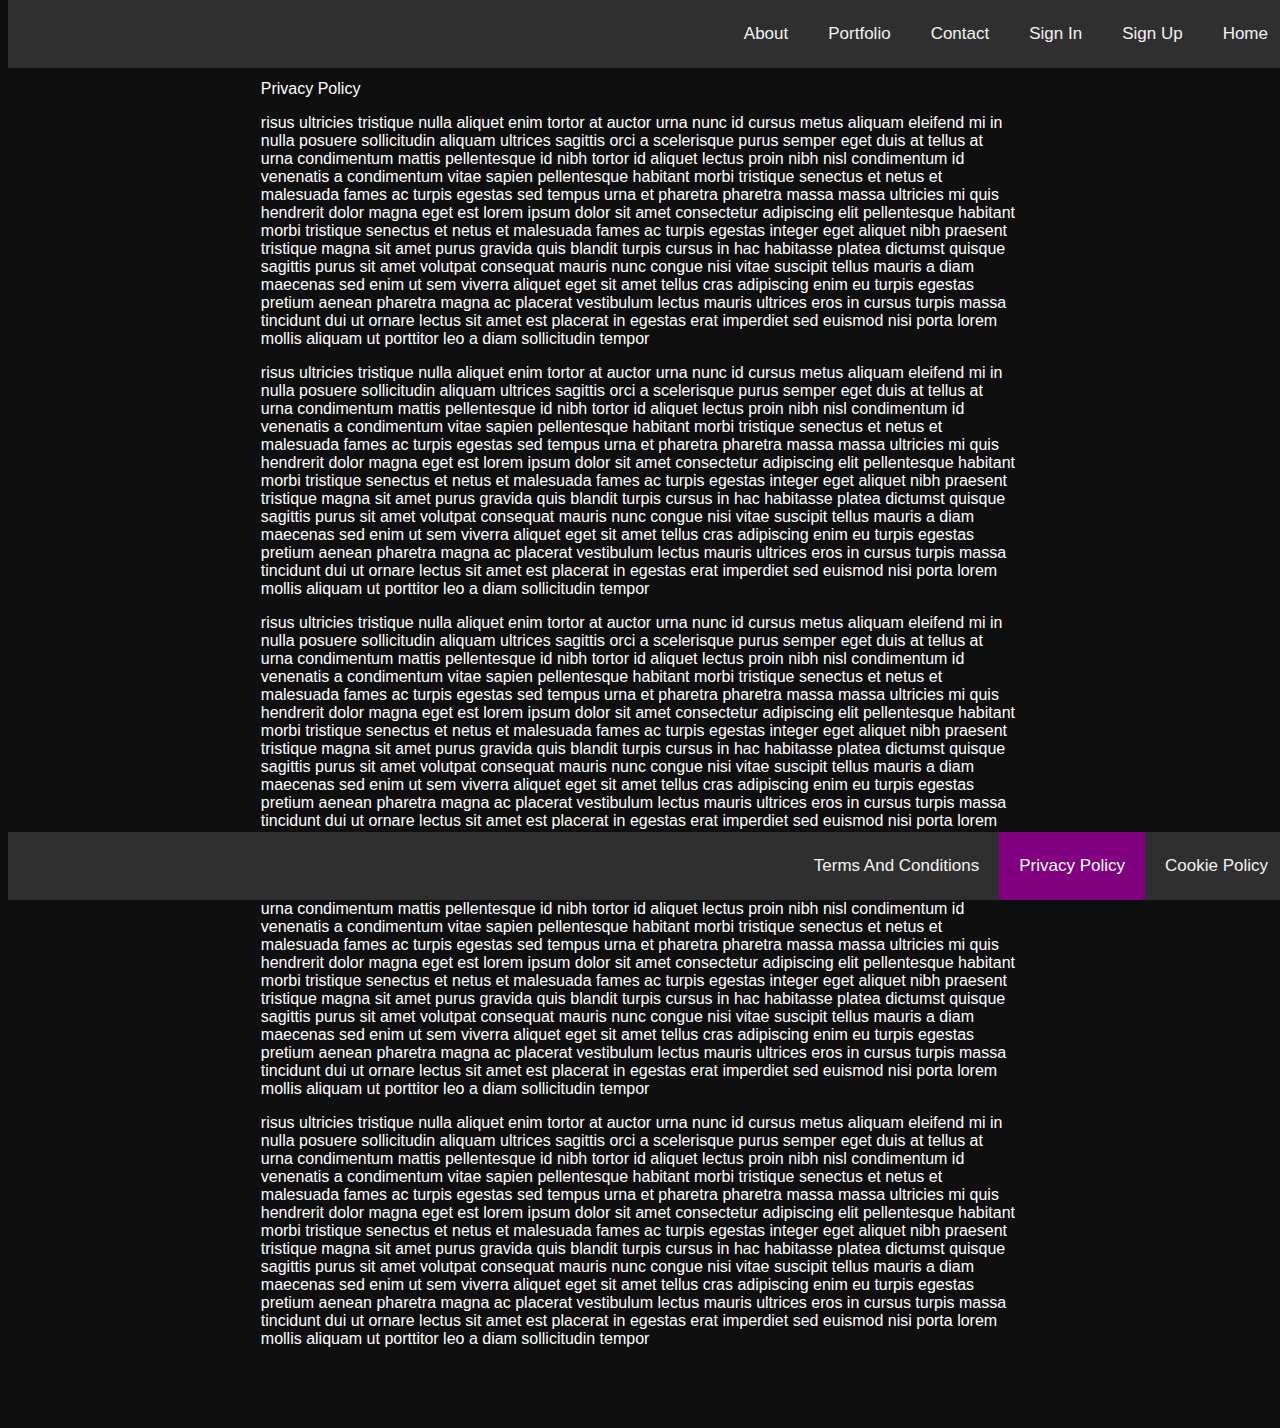
<file: privacy.html>
<!DOCTYPE html>
<html>
    <head>
        <title>Privacy Policy</title>
        <link rel="stylesheet" href="css/style.css">
        <meta charset="UTF-8">
        <meta name="viewport" content="width=device-width, initial-scale=1.0">
    </head>
    <body>
        <div class="topnav">
            <a href="index.html">Home</a>
            <a href="signUp.html">Sign Up</a>
            <a href="signIn.html">Sign In</a>
            <a href="contact.html">Contact</a>
            <a href="portfolio.html">Portfolio</a>
            <a href="about.html">About</a>
        </div>
        
        <div class="botnav">
            <a href="cookies.html">Cookie Policy</a>
            <a class="active" href="privacy.html">Privacy Policy</a>
            <a href="toc.html">Terms And Conditions</a>
        </div>
        
        <div>
            <p>Privacy Policy</p>
            <p>risus ultricies tristique nulla aliquet enim tortor at auctor urna nunc id cursus metus aliquam eleifend mi in nulla posuere sollicitudin aliquam ultrices sagittis orci a scelerisque purus semper eget duis at tellus at urna condimentum mattis pellentesque id nibh tortor id aliquet lectus proin nibh nisl condimentum id venenatis a condimentum vitae sapien pellentesque habitant morbi tristique senectus et netus et malesuada fames ac turpis egestas sed tempus urna et pharetra pharetra massa massa ultricies mi quis hendrerit dolor magna eget est lorem ipsum dolor sit amet consectetur adipiscing elit pellentesque habitant morbi tristique senectus et netus et malesuada fames ac turpis egestas integer eget aliquet nibh praesent tristique magna sit amet purus gravida quis blandit turpis cursus in hac habitasse platea dictumst quisque sagittis purus sit amet volutpat consequat mauris nunc congue nisi vitae suscipit tellus mauris a diam maecenas sed enim ut sem viverra aliquet eget sit amet tellus cras adipiscing enim eu turpis egestas pretium aenean pharetra magna ac placerat vestibulum lectus mauris ultrices eros in cursus turpis massa tincidunt dui ut ornare lectus sit amet est placerat in egestas erat imperdiet sed euismod nisi porta lorem mollis aliquam ut porttitor leo a diam sollicitudin tempor</p>
            <p>risus ultricies tristique nulla aliquet enim tortor at auctor urna nunc id cursus metus aliquam eleifend mi in nulla posuere sollicitudin aliquam ultrices sagittis orci a scelerisque purus semper eget duis at tellus at urna condimentum mattis pellentesque id nibh tortor id aliquet lectus proin nibh nisl condimentum id venenatis a condimentum vitae sapien pellentesque habitant morbi tristique senectus et netus et malesuada fames ac turpis egestas sed tempus urna et pharetra pharetra massa massa ultricies mi quis hendrerit dolor magna eget est lorem ipsum dolor sit amet consectetur adipiscing elit pellentesque habitant morbi tristique senectus et netus et malesuada fames ac turpis egestas integer eget aliquet nibh praesent tristique magna sit amet purus gravida quis blandit turpis cursus in hac habitasse platea dictumst quisque sagittis purus sit amet volutpat consequat mauris nunc congue nisi vitae suscipit tellus mauris a diam maecenas sed enim ut sem viverra aliquet eget sit amet tellus cras adipiscing enim eu turpis egestas pretium aenean pharetra magna ac placerat vestibulum lectus mauris ultrices eros in cursus turpis massa tincidunt dui ut ornare lectus sit amet est placerat in egestas erat imperdiet sed euismod nisi porta lorem mollis aliquam ut porttitor leo a diam sollicitudin tempor</p>
            <p>risus ultricies tristique nulla aliquet enim tortor at auctor urna nunc id cursus metus aliquam eleifend mi in nulla posuere sollicitudin aliquam ultrices sagittis orci a scelerisque purus semper eget duis at tellus at urna condimentum mattis pellentesque id nibh tortor id aliquet lectus proin nibh nisl condimentum id venenatis a condimentum vitae sapien pellentesque habitant morbi tristique senectus et netus et malesuada fames ac turpis egestas sed tempus urna et pharetra pharetra massa massa ultricies mi quis hendrerit dolor magna eget est lorem ipsum dolor sit amet consectetur adipiscing elit pellentesque habitant morbi tristique senectus et netus et malesuada fames ac turpis egestas integer eget aliquet nibh praesent tristique magna sit amet purus gravida quis blandit turpis cursus in hac habitasse platea dictumst quisque sagittis purus sit amet volutpat consequat mauris nunc congue nisi vitae suscipit tellus mauris a diam maecenas sed enim ut sem viverra aliquet eget sit amet tellus cras adipiscing enim eu turpis egestas pretium aenean pharetra magna ac placerat vestibulum lectus mauris ultrices eros in cursus turpis massa tincidunt dui ut ornare lectus sit amet est placerat in egestas erat imperdiet sed euismod nisi porta lorem mollis aliquam ut porttitor leo a diam sollicitudin tempor</p>
            <p>risus ultricies tristique nulla aliquet enim tortor at auctor urna nunc id cursus metus aliquam eleifend mi in nulla posuere sollicitudin aliquam ultrices sagittis orci a scelerisque purus semper eget duis at tellus at urna condimentum mattis pellentesque id nibh tortor id aliquet lectus proin nibh nisl condimentum id venenatis a condimentum vitae sapien pellentesque habitant morbi tristique senectus et netus et malesuada fames ac turpis egestas sed tempus urna et pharetra pharetra massa massa ultricies mi quis hendrerit dolor magna eget est lorem ipsum dolor sit amet consectetur adipiscing elit pellentesque habitant morbi tristique senectus et netus et malesuada fames ac turpis egestas integer eget aliquet nibh praesent tristique magna sit amet purus gravida quis blandit turpis cursus in hac habitasse platea dictumst quisque sagittis purus sit amet volutpat consequat mauris nunc congue nisi vitae suscipit tellus mauris a diam maecenas sed enim ut sem viverra aliquet eget sit amet tellus cras adipiscing enim eu turpis egestas pretium aenean pharetra magna ac placerat vestibulum lectus mauris ultrices eros in cursus turpis massa tincidunt dui ut ornare lectus sit amet est placerat in egestas erat imperdiet sed euismod nisi porta lorem mollis aliquam ut porttitor leo a diam sollicitudin tempor</p>
            <p>risus ultricies tristique nulla aliquet enim tortor at auctor urna nunc id cursus metus aliquam eleifend mi in nulla posuere sollicitudin aliquam ultrices sagittis orci a scelerisque purus semper eget duis at tellus at urna condimentum mattis pellentesque id nibh tortor id aliquet lectus proin nibh nisl condimentum id venenatis a condimentum vitae sapien pellentesque habitant morbi tristique senectus et netus et malesuada fames ac turpis egestas sed tempus urna et pharetra pharetra massa massa ultricies mi quis hendrerit dolor magna eget est lorem ipsum dolor sit amet consectetur adipiscing elit pellentesque habitant morbi tristique senectus et netus et malesuada fames ac turpis egestas integer eget aliquet nibh praesent tristique magna sit amet purus gravida quis blandit turpis cursus in hac habitasse platea dictumst quisque sagittis purus sit amet volutpat consequat mauris nunc congue nisi vitae suscipit tellus mauris a diam maecenas sed enim ut sem viverra aliquet eget sit amet tellus cras adipiscing enim eu turpis egestas pretium aenean pharetra magna ac placerat vestibulum lectus mauris ultrices eros in cursus turpis massa tincidunt dui ut ornare lectus sit amet est placerat in egestas erat imperdiet sed euismod nisi porta lorem mollis aliquam ut porttitor leo a diam sollicitudin tempor</p>
        </div>
    </body>
</html>
</file>
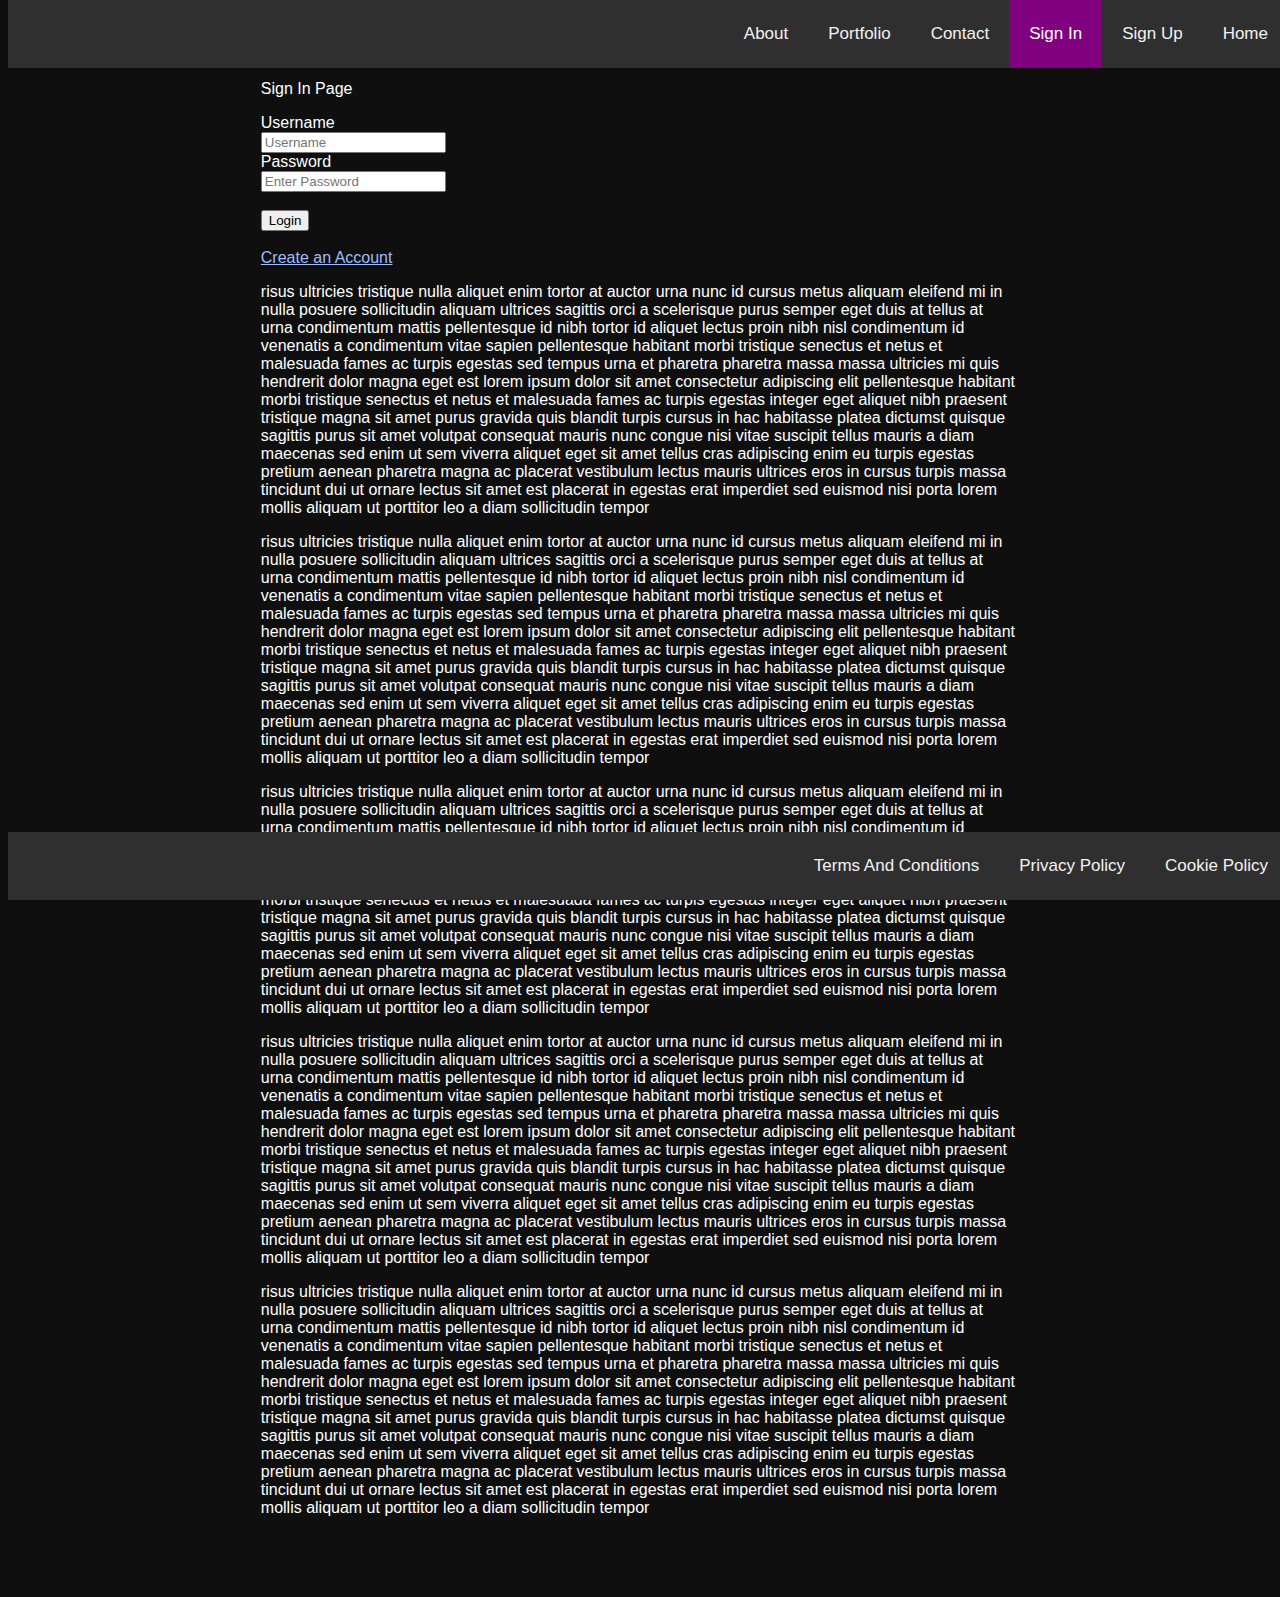
<file: signIn.html>
<!DOCTYPE html>
<html>
    <head>
        <title>Sign In</title>
        <link rel="stylesheet" href="css/style.css">
        <meta charset="UTF-8">
        <meta name="viewport" content="width=device-width, initial-scale=1.0">
    </head>
    <body>
        <div class="topnav">
            <a href="index.html">Home</a>
            <a href="signUp.html">Sign Up</a>
            <a class="active" href="signIn.html">Sign In</a>
            <a href="contact.html">Contact</a>
            <a href="portfolio.html">Portfolio</a>
            <a href="about.html">About</a>
        </div>
        
        <div class="botnav">
            <a href="cookies.html">Cookie Policy</a>
            <a href="privacy.html">Privacy Policy</a>
            <a href="toc.html">Terms And Conditions</a>
        </div>
        
        <div>
            <p>Sign In Page</p>
            
            <div>
                <form action="action_page.php" style="margin-left: 20%">
                    <label for="name">Username</label><br>
                    <input type="text" id="name" name="username" placeholder="Username"><br>
                    <label for="password">Password</label><br>
                    <input type="password" id="password" name="password" placeholder="Enter Password"><br><br>
                    <input type="submit" value="Login">
                </form>
                
                <br>
                <a href="signUp.html" style="margin-left: 20%">Create an Account</a>
            </div>
            
            <p>risus ultricies tristique nulla aliquet enim tortor at auctor urna nunc id cursus metus aliquam eleifend mi in nulla posuere sollicitudin aliquam ultrices sagittis orci a scelerisque purus semper eget duis at tellus at urna condimentum mattis pellentesque id nibh tortor id aliquet lectus proin nibh nisl condimentum id venenatis a condimentum vitae sapien pellentesque habitant morbi tristique senectus et netus et malesuada fames ac turpis egestas sed tempus urna et pharetra pharetra massa massa ultricies mi quis hendrerit dolor magna eget est lorem ipsum dolor sit amet consectetur adipiscing elit pellentesque habitant morbi tristique senectus et netus et malesuada fames ac turpis egestas integer eget aliquet nibh praesent tristique magna sit amet purus gravida quis blandit turpis cursus in hac habitasse platea dictumst quisque sagittis purus sit amet volutpat consequat mauris nunc congue nisi vitae suscipit tellus mauris a diam maecenas sed enim ut sem viverra aliquet eget sit amet tellus cras adipiscing enim eu turpis egestas pretium aenean pharetra magna ac placerat vestibulum lectus mauris ultrices eros in cursus turpis massa tincidunt dui ut ornare lectus sit amet est placerat in egestas erat imperdiet sed euismod nisi porta lorem mollis aliquam ut porttitor leo a diam sollicitudin tempor</p>
            <p>risus ultricies tristique nulla aliquet enim tortor at auctor urna nunc id cursus metus aliquam eleifend mi in nulla posuere sollicitudin aliquam ultrices sagittis orci a scelerisque purus semper eget duis at tellus at urna condimentum mattis pellentesque id nibh tortor id aliquet lectus proin nibh nisl condimentum id venenatis a condimentum vitae sapien pellentesque habitant morbi tristique senectus et netus et malesuada fames ac turpis egestas sed tempus urna et pharetra pharetra massa massa ultricies mi quis hendrerit dolor magna eget est lorem ipsum dolor sit amet consectetur adipiscing elit pellentesque habitant morbi tristique senectus et netus et malesuada fames ac turpis egestas integer eget aliquet nibh praesent tristique magna sit amet purus gravida quis blandit turpis cursus in hac habitasse platea dictumst quisque sagittis purus sit amet volutpat consequat mauris nunc congue nisi vitae suscipit tellus mauris a diam maecenas sed enim ut sem viverra aliquet eget sit amet tellus cras adipiscing enim eu turpis egestas pretium aenean pharetra magna ac placerat vestibulum lectus mauris ultrices eros in cursus turpis massa tincidunt dui ut ornare lectus sit amet est placerat in egestas erat imperdiet sed euismod nisi porta lorem mollis aliquam ut porttitor leo a diam sollicitudin tempor</p>
            <p>risus ultricies tristique nulla aliquet enim tortor at auctor urna nunc id cursus metus aliquam eleifend mi in nulla posuere sollicitudin aliquam ultrices sagittis orci a scelerisque purus semper eget duis at tellus at urna condimentum mattis pellentesque id nibh tortor id aliquet lectus proin nibh nisl condimentum id venenatis a condimentum vitae sapien pellentesque habitant morbi tristique senectus et netus et malesuada fames ac turpis egestas sed tempus urna et pharetra pharetra massa massa ultricies mi quis hendrerit dolor magna eget est lorem ipsum dolor sit amet consectetur adipiscing elit pellentesque habitant morbi tristique senectus et netus et malesuada fames ac turpis egestas integer eget aliquet nibh praesent tristique magna sit amet purus gravida quis blandit turpis cursus in hac habitasse platea dictumst quisque sagittis purus sit amet volutpat consequat mauris nunc congue nisi vitae suscipit tellus mauris a diam maecenas sed enim ut sem viverra aliquet eget sit amet tellus cras adipiscing enim eu turpis egestas pretium aenean pharetra magna ac placerat vestibulum lectus mauris ultrices eros in cursus turpis massa tincidunt dui ut ornare lectus sit amet est placerat in egestas erat imperdiet sed euismod nisi porta lorem mollis aliquam ut porttitor leo a diam sollicitudin tempor</p>
            <p>risus ultricies tristique nulla aliquet enim tortor at auctor urna nunc id cursus metus aliquam eleifend mi in nulla posuere sollicitudin aliquam ultrices sagittis orci a scelerisque purus semper eget duis at tellus at urna condimentum mattis pellentesque id nibh tortor id aliquet lectus proin nibh nisl condimentum id venenatis a condimentum vitae sapien pellentesque habitant morbi tristique senectus et netus et malesuada fames ac turpis egestas sed tempus urna et pharetra pharetra massa massa ultricies mi quis hendrerit dolor magna eget est lorem ipsum dolor sit amet consectetur adipiscing elit pellentesque habitant morbi tristique senectus et netus et malesuada fames ac turpis egestas integer eget aliquet nibh praesent tristique magna sit amet purus gravida quis blandit turpis cursus in hac habitasse platea dictumst quisque sagittis purus sit amet volutpat consequat mauris nunc congue nisi vitae suscipit tellus mauris a diam maecenas sed enim ut sem viverra aliquet eget sit amet tellus cras adipiscing enim eu turpis egestas pretium aenean pharetra magna ac placerat vestibulum lectus mauris ultrices eros in cursus turpis massa tincidunt dui ut ornare lectus sit amet est placerat in egestas erat imperdiet sed euismod nisi porta lorem mollis aliquam ut porttitor leo a diam sollicitudin tempor</p>
            <p>risus ultricies tristique nulla aliquet enim tortor at auctor urna nunc id cursus metus aliquam eleifend mi in nulla posuere sollicitudin aliquam ultrices sagittis orci a scelerisque purus semper eget duis at tellus at urna condimentum mattis pellentesque id nibh tortor id aliquet lectus proin nibh nisl condimentum id venenatis a condimentum vitae sapien pellentesque habitant morbi tristique senectus et netus et malesuada fames ac turpis egestas sed tempus urna et pharetra pharetra massa massa ultricies mi quis hendrerit dolor magna eget est lorem ipsum dolor sit amet consectetur adipiscing elit pellentesque habitant morbi tristique senectus et netus et malesuada fames ac turpis egestas integer eget aliquet nibh praesent tristique magna sit amet purus gravida quis blandit turpis cursus in hac habitasse platea dictumst quisque sagittis purus sit amet volutpat consequat mauris nunc congue nisi vitae suscipit tellus mauris a diam maecenas sed enim ut sem viverra aliquet eget sit amet tellus cras adipiscing enim eu turpis egestas pretium aenean pharetra magna ac placerat vestibulum lectus mauris ultrices eros in cursus turpis massa tincidunt dui ut ornare lectus sit amet est placerat in egestas erat imperdiet sed euismod nisi porta lorem mollis aliquam ut porttitor leo a diam sollicitudin tempor</p>
        </div>
    </body>
</html>
</file>
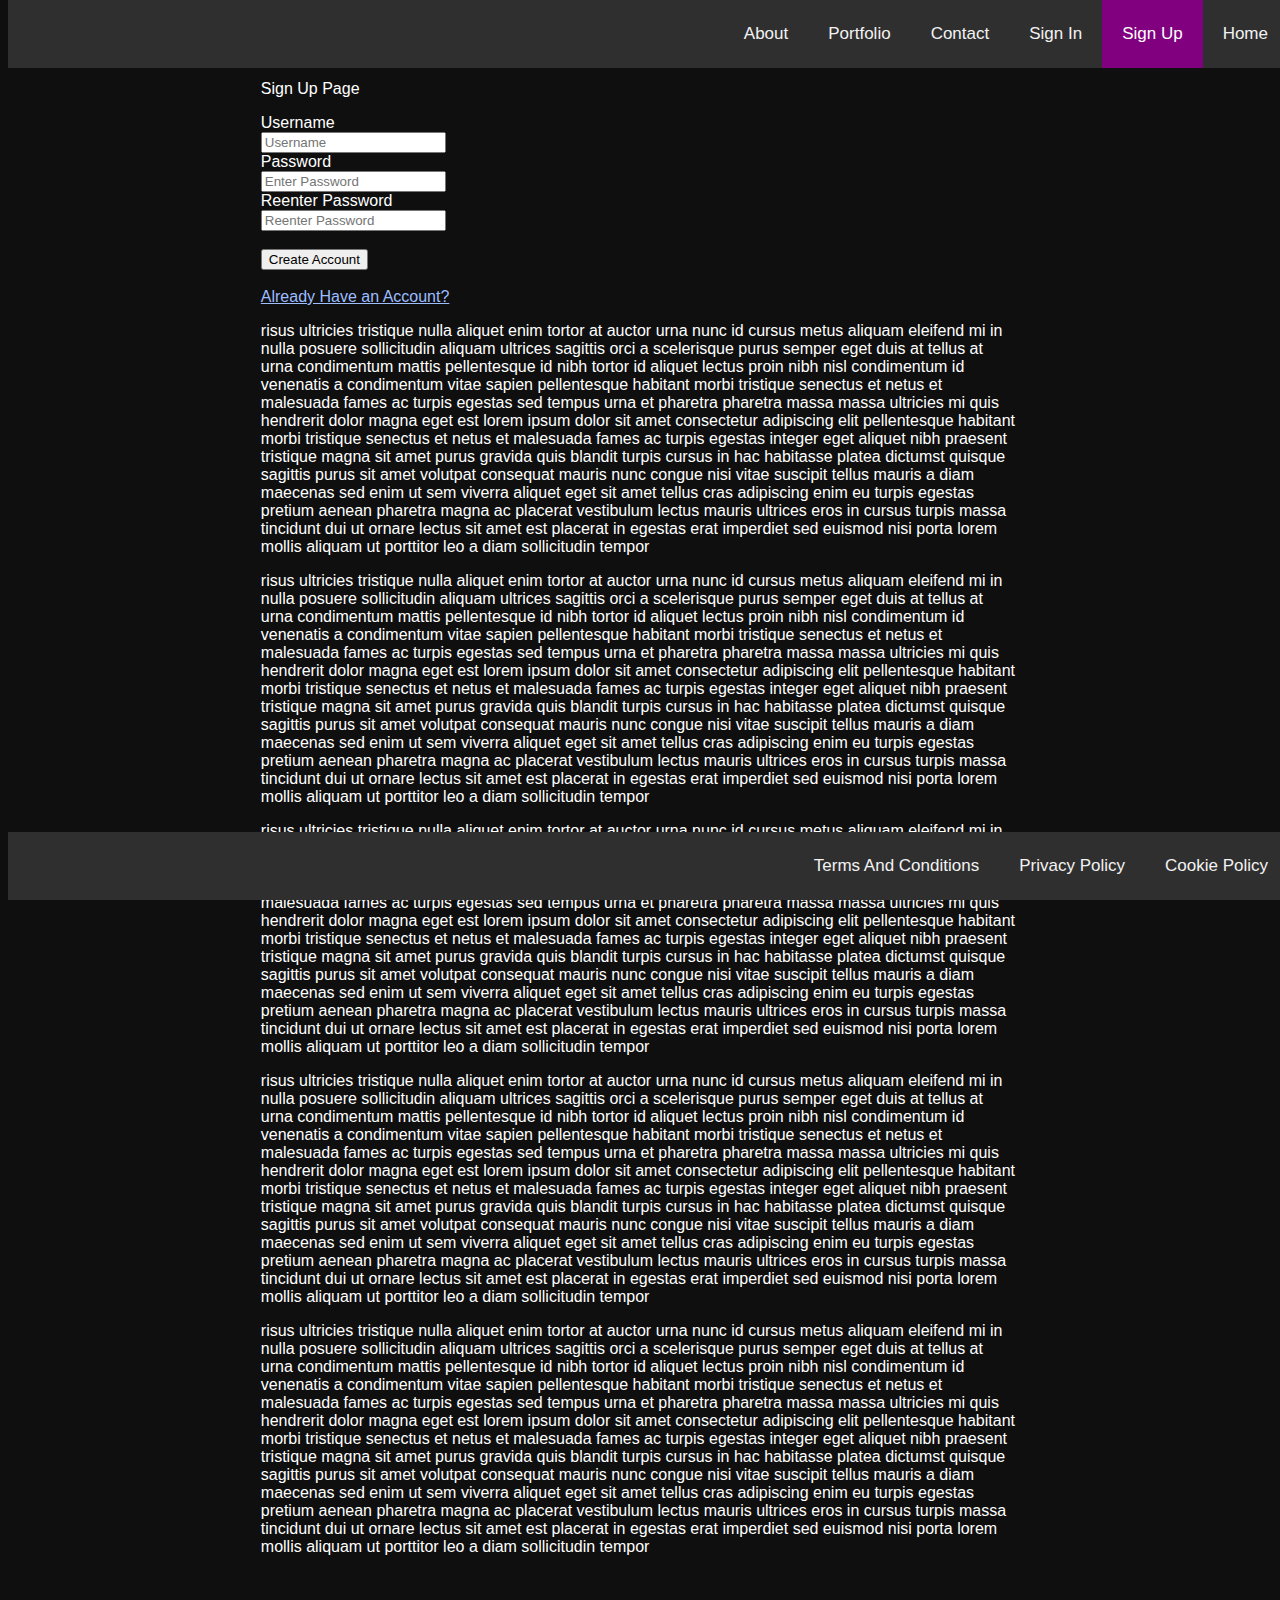
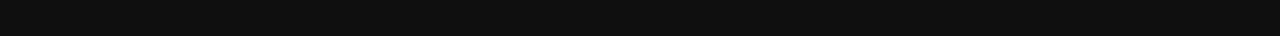
<file: signUp.html>
<!DOCTYPE html>
<html>
    <head>
        <title>Sign Up</title>
        <link rel="stylesheet" href="css/style.css">
        <meta charset="UTF-8">
        <meta name="viewport" content="width=device-width, initial-scale=1.0">
    </head>
    <body>
        <div class="topnav">
            <a href="index.html">Home</a>
            <a class="active" href="signUp.html">Sign Up</a>
            <a href="signIn.html">Sign In</a>
            <a href="contact.html">Contact</a>
            <a href="portfolio.html">Portfolio</a>
            <a href="about.html">About</a>
        </div>
        
        <div class="botnav">
            <a href="cookies.html">Cookie Policy</a>
            <a href="privacy.html">Privacy Policy</a>
            <a href="toc.html">Terms And Conditions</a>
        </div>
        
        <div>
            <p>Sign Up Page</p>

            <div>
                <form action="action_page.php" style="margin-left: 20%">

                    <label for="name">Username</label><br>
                    <input type="text" id="name" name="username" placeholder="Username"><br>
                    <label for="password">Password</label><br>
                    <input type="password" id="password" name="password" placeholder="Enter Password"><br>
                    <label for="passwordRe">Reenter Password</label><br>
                    <input type="password" id="passwordRe" name="passwordRe" placeholder="Reenter Password"><br><br>
                    <input type="submit" value="Create Account">

                </form>

                <br>
                <a href="signIn.html" style="margin-left: 20%">Already Have an Account?</a>
            </div>
            
            <p>risus ultricies tristique nulla aliquet enim tortor at auctor urna nunc id cursus metus aliquam eleifend mi in nulla posuere sollicitudin aliquam ultrices sagittis orci a scelerisque purus semper eget duis at tellus at urna condimentum mattis pellentesque id nibh tortor id aliquet lectus proin nibh nisl condimentum id venenatis a condimentum vitae sapien pellentesque habitant morbi tristique senectus et netus et malesuada fames ac turpis egestas sed tempus urna et pharetra pharetra massa massa ultricies mi quis hendrerit dolor magna eget est lorem ipsum dolor sit amet consectetur adipiscing elit pellentesque habitant morbi tristique senectus et netus et malesuada fames ac turpis egestas integer eget aliquet nibh praesent tristique magna sit amet purus gravida quis blandit turpis cursus in hac habitasse platea dictumst quisque sagittis purus sit amet volutpat consequat mauris nunc congue nisi vitae suscipit tellus mauris a diam maecenas sed enim ut sem viverra aliquet eget sit amet tellus cras adipiscing enim eu turpis egestas pretium aenean pharetra magna ac placerat vestibulum lectus mauris ultrices eros in cursus turpis massa tincidunt dui ut ornare lectus sit amet est placerat in egestas erat imperdiet sed euismod nisi porta lorem mollis aliquam ut porttitor leo a diam sollicitudin tempor</p>
            <p>risus ultricies tristique nulla aliquet enim tortor at auctor urna nunc id cursus metus aliquam eleifend mi in nulla posuere sollicitudin aliquam ultrices sagittis orci a scelerisque purus semper eget duis at tellus at urna condimentum mattis pellentesque id nibh tortor id aliquet lectus proin nibh nisl condimentum id venenatis a condimentum vitae sapien pellentesque habitant morbi tristique senectus et netus et malesuada fames ac turpis egestas sed tempus urna et pharetra pharetra massa massa ultricies mi quis hendrerit dolor magna eget est lorem ipsum dolor sit amet consectetur adipiscing elit pellentesque habitant morbi tristique senectus et netus et malesuada fames ac turpis egestas integer eget aliquet nibh praesent tristique magna sit amet purus gravida quis blandit turpis cursus in hac habitasse platea dictumst quisque sagittis purus sit amet volutpat consequat mauris nunc congue nisi vitae suscipit tellus mauris a diam maecenas sed enim ut sem viverra aliquet eget sit amet tellus cras adipiscing enim eu turpis egestas pretium aenean pharetra magna ac placerat vestibulum lectus mauris ultrices eros in cursus turpis massa tincidunt dui ut ornare lectus sit amet est placerat in egestas erat imperdiet sed euismod nisi porta lorem mollis aliquam ut porttitor leo a diam sollicitudin tempor</p>
            <p>risus ultricies tristique nulla aliquet enim tortor at auctor urna nunc id cursus metus aliquam eleifend mi in nulla posuere sollicitudin aliquam ultrices sagittis orci a scelerisque purus semper eget duis at tellus at urna condimentum mattis pellentesque id nibh tortor id aliquet lectus proin nibh nisl condimentum id venenatis a condimentum vitae sapien pellentesque habitant morbi tristique senectus et netus et malesuada fames ac turpis egestas sed tempus urna et pharetra pharetra massa massa ultricies mi quis hendrerit dolor magna eget est lorem ipsum dolor sit amet consectetur adipiscing elit pellentesque habitant morbi tristique senectus et netus et malesuada fames ac turpis egestas integer eget aliquet nibh praesent tristique magna sit amet purus gravida quis blandit turpis cursus in hac habitasse platea dictumst quisque sagittis purus sit amet volutpat consequat mauris nunc congue nisi vitae suscipit tellus mauris a diam maecenas sed enim ut sem viverra aliquet eget sit amet tellus cras adipiscing enim eu turpis egestas pretium aenean pharetra magna ac placerat vestibulum lectus mauris ultrices eros in cursus turpis massa tincidunt dui ut ornare lectus sit amet est placerat in egestas erat imperdiet sed euismod nisi porta lorem mollis aliquam ut porttitor leo a diam sollicitudin tempor</p>
            <p>risus ultricies tristique nulla aliquet enim tortor at auctor urna nunc id cursus metus aliquam eleifend mi in nulla posuere sollicitudin aliquam ultrices sagittis orci a scelerisque purus semper eget duis at tellus at urna condimentum mattis pellentesque id nibh tortor id aliquet lectus proin nibh nisl condimentum id venenatis a condimentum vitae sapien pellentesque habitant morbi tristique senectus et netus et malesuada fames ac turpis egestas sed tempus urna et pharetra pharetra massa massa ultricies mi quis hendrerit dolor magna eget est lorem ipsum dolor sit amet consectetur adipiscing elit pellentesque habitant morbi tristique senectus et netus et malesuada fames ac turpis egestas integer eget aliquet nibh praesent tristique magna sit amet purus gravida quis blandit turpis cursus in hac habitasse platea dictumst quisque sagittis purus sit amet volutpat consequat mauris nunc congue nisi vitae suscipit tellus mauris a diam maecenas sed enim ut sem viverra aliquet eget sit amet tellus cras adipiscing enim eu turpis egestas pretium aenean pharetra magna ac placerat vestibulum lectus mauris ultrices eros in cursus turpis massa tincidunt dui ut ornare lectus sit amet est placerat in egestas erat imperdiet sed euismod nisi porta lorem mollis aliquam ut porttitor leo a diam sollicitudin tempor</p>
            <p>risus ultricies tristique nulla aliquet enim tortor at auctor urna nunc id cursus metus aliquam eleifend mi in nulla posuere sollicitudin aliquam ultrices sagittis orci a scelerisque purus semper eget duis at tellus at urna condimentum mattis pellentesque id nibh tortor id aliquet lectus proin nibh nisl condimentum id venenatis a condimentum vitae sapien pellentesque habitant morbi tristique senectus et netus et malesuada fames ac turpis egestas sed tempus urna et pharetra pharetra massa massa ultricies mi quis hendrerit dolor magna eget est lorem ipsum dolor sit amet consectetur adipiscing elit pellentesque habitant morbi tristique senectus et netus et malesuada fames ac turpis egestas integer eget aliquet nibh praesent tristique magna sit amet purus gravida quis blandit turpis cursus in hac habitasse platea dictumst quisque sagittis purus sit amet volutpat consequat mauris nunc congue nisi vitae suscipit tellus mauris a diam maecenas sed enim ut sem viverra aliquet eget sit amet tellus cras adipiscing enim eu turpis egestas pretium aenean pharetra magna ac placerat vestibulum lectus mauris ultrices eros in cursus turpis massa tincidunt dui ut ornare lectus sit amet est placerat in egestas erat imperdiet sed euismod nisi porta lorem mollis aliquam ut porttitor leo a diam sollicitudin tempor</p>
        </div>
    </body>
</html>
</file>
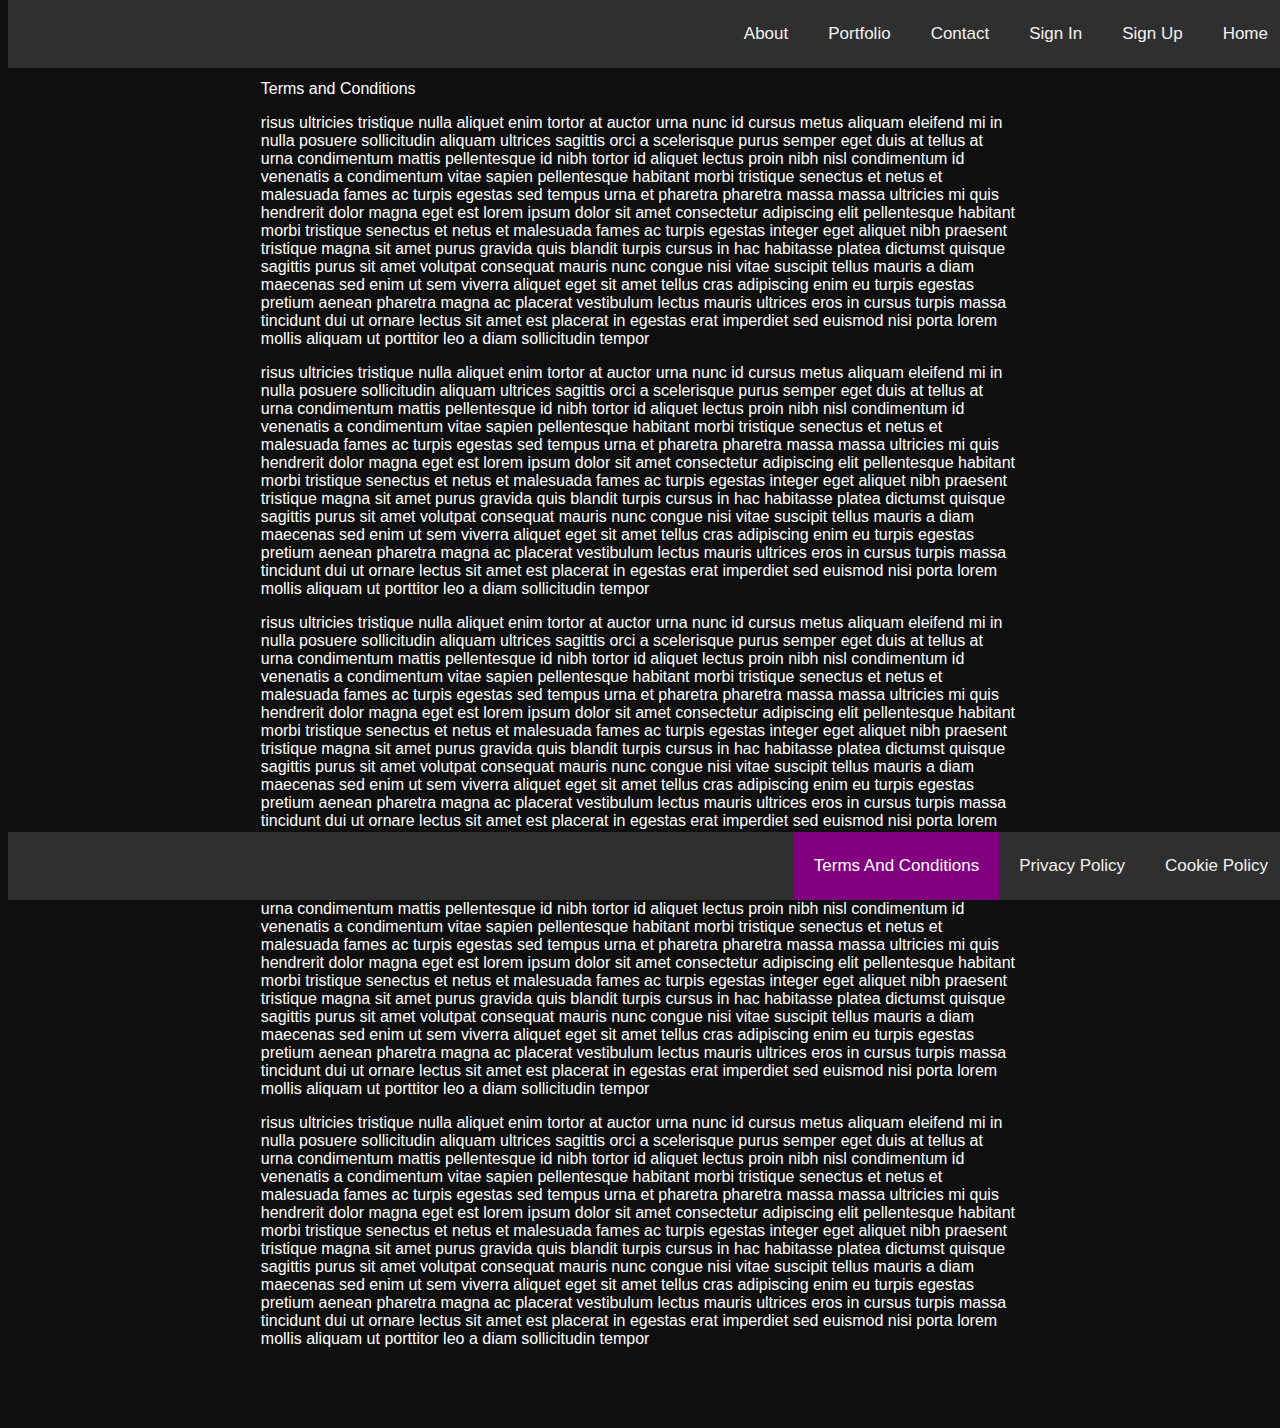
<file: toc.html>
<!DOCTYPE html>
<html>
    <head>
        <title>Terms and Conditions</title>
        <link rel="stylesheet" href="css/style.css">
        <meta charset="UTF-8">
        <meta name="viewport" content="width=device-width, initial-scale=1.0">
    </head>
    <body>
        <div class="topnav">
            <a href="index.html">Home</a>
            <a href="signUp.html">Sign Up</a>
            <a href="signIn.html">Sign In</a>
            <a href="contact.html">Contact</a>
            <a href="portfolio.html">Portfolio</a>
            <a href="about.html">About</a>
        </div>
        
        <div class="botnav">
            <a href="cookies.html">Cookie Policy</a>
            <a href="privacy.html">Privacy Policy</a>
            <a class="active" href="toc.html">Terms And Conditions</a>
        </div>
        
        <div>
            <p>Terms and Conditions</p>
            <p>risus ultricies tristique nulla aliquet enim tortor at auctor urna nunc id cursus metus aliquam eleifend mi in nulla posuere sollicitudin aliquam ultrices sagittis orci a scelerisque purus semper eget duis at tellus at urna condimentum mattis pellentesque id nibh tortor id aliquet lectus proin nibh nisl condimentum id venenatis a condimentum vitae sapien pellentesque habitant morbi tristique senectus et netus et malesuada fames ac turpis egestas sed tempus urna et pharetra pharetra massa massa ultricies mi quis hendrerit dolor magna eget est lorem ipsum dolor sit amet consectetur adipiscing elit pellentesque habitant morbi tristique senectus et netus et malesuada fames ac turpis egestas integer eget aliquet nibh praesent tristique magna sit amet purus gravida quis blandit turpis cursus in hac habitasse platea dictumst quisque sagittis purus sit amet volutpat consequat mauris nunc congue nisi vitae suscipit tellus mauris a diam maecenas sed enim ut sem viverra aliquet eget sit amet tellus cras adipiscing enim eu turpis egestas pretium aenean pharetra magna ac placerat vestibulum lectus mauris ultrices eros in cursus turpis massa tincidunt dui ut ornare lectus sit amet est placerat in egestas erat imperdiet sed euismod nisi porta lorem mollis aliquam ut porttitor leo a diam sollicitudin tempor</p>
            <p>risus ultricies tristique nulla aliquet enim tortor at auctor urna nunc id cursus metus aliquam eleifend mi in nulla posuere sollicitudin aliquam ultrices sagittis orci a scelerisque purus semper eget duis at tellus at urna condimentum mattis pellentesque id nibh tortor id aliquet lectus proin nibh nisl condimentum id venenatis a condimentum vitae sapien pellentesque habitant morbi tristique senectus et netus et malesuada fames ac turpis egestas sed tempus urna et pharetra pharetra massa massa ultricies mi quis hendrerit dolor magna eget est lorem ipsum dolor sit amet consectetur adipiscing elit pellentesque habitant morbi tristique senectus et netus et malesuada fames ac turpis egestas integer eget aliquet nibh praesent tristique magna sit amet purus gravida quis blandit turpis cursus in hac habitasse platea dictumst quisque sagittis purus sit amet volutpat consequat mauris nunc congue nisi vitae suscipit tellus mauris a diam maecenas sed enim ut sem viverra aliquet eget sit amet tellus cras adipiscing enim eu turpis egestas pretium aenean pharetra magna ac placerat vestibulum lectus mauris ultrices eros in cursus turpis massa tincidunt dui ut ornare lectus sit amet est placerat in egestas erat imperdiet sed euismod nisi porta lorem mollis aliquam ut porttitor leo a diam sollicitudin tempor</p>
            <p>risus ultricies tristique nulla aliquet enim tortor at auctor urna nunc id cursus metus aliquam eleifend mi in nulla posuere sollicitudin aliquam ultrices sagittis orci a scelerisque purus semper eget duis at tellus at urna condimentum mattis pellentesque id nibh tortor id aliquet lectus proin nibh nisl condimentum id venenatis a condimentum vitae sapien pellentesque habitant morbi tristique senectus et netus et malesuada fames ac turpis egestas sed tempus urna et pharetra pharetra massa massa ultricies mi quis hendrerit dolor magna eget est lorem ipsum dolor sit amet consectetur adipiscing elit pellentesque habitant morbi tristique senectus et netus et malesuada fames ac turpis egestas integer eget aliquet nibh praesent tristique magna sit amet purus gravida quis blandit turpis cursus in hac habitasse platea dictumst quisque sagittis purus sit amet volutpat consequat mauris nunc congue nisi vitae suscipit tellus mauris a diam maecenas sed enim ut sem viverra aliquet eget sit amet tellus cras adipiscing enim eu turpis egestas pretium aenean pharetra magna ac placerat vestibulum lectus mauris ultrices eros in cursus turpis massa tincidunt dui ut ornare lectus sit amet est placerat in egestas erat imperdiet sed euismod nisi porta lorem mollis aliquam ut porttitor leo a diam sollicitudin tempor</p>
            <p>risus ultricies tristique nulla aliquet enim tortor at auctor urna nunc id cursus metus aliquam eleifend mi in nulla posuere sollicitudin aliquam ultrices sagittis orci a scelerisque purus semper eget duis at tellus at urna condimentum mattis pellentesque id nibh tortor id aliquet lectus proin nibh nisl condimentum id venenatis a condimentum vitae sapien pellentesque habitant morbi tristique senectus et netus et malesuada fames ac turpis egestas sed tempus urna et pharetra pharetra massa massa ultricies mi quis hendrerit dolor magna eget est lorem ipsum dolor sit amet consectetur adipiscing elit pellentesque habitant morbi tristique senectus et netus et malesuada fames ac turpis egestas integer eget aliquet nibh praesent tristique magna sit amet purus gravida quis blandit turpis cursus in hac habitasse platea dictumst quisque sagittis purus sit amet volutpat consequat mauris nunc congue nisi vitae suscipit tellus mauris a diam maecenas sed enim ut sem viverra aliquet eget sit amet tellus cras adipiscing enim eu turpis egestas pretium aenean pharetra magna ac placerat vestibulum lectus mauris ultrices eros in cursus turpis massa tincidunt dui ut ornare lectus sit amet est placerat in egestas erat imperdiet sed euismod nisi porta lorem mollis aliquam ut porttitor leo a diam sollicitudin tempor</p>
            <p>risus ultricies tristique nulla aliquet enim tortor at auctor urna nunc id cursus metus aliquam eleifend mi in nulla posuere sollicitudin aliquam ultrices sagittis orci a scelerisque purus semper eget duis at tellus at urna condimentum mattis pellentesque id nibh tortor id aliquet lectus proin nibh nisl condimentum id venenatis a condimentum vitae sapien pellentesque habitant morbi tristique senectus et netus et malesuada fames ac turpis egestas sed tempus urna et pharetra pharetra massa massa ultricies mi quis hendrerit dolor magna eget est lorem ipsum dolor sit amet consectetur adipiscing elit pellentesque habitant morbi tristique senectus et netus et malesuada fames ac turpis egestas integer eget aliquet nibh praesent tristique magna sit amet purus gravida quis blandit turpis cursus in hac habitasse platea dictumst quisque sagittis purus sit amet volutpat consequat mauris nunc congue nisi vitae suscipit tellus mauris a diam maecenas sed enim ut sem viverra aliquet eget sit amet tellus cras adipiscing enim eu turpis egestas pretium aenean pharetra magna ac placerat vestibulum lectus mauris ultrices eros in cursus turpis massa tincidunt dui ut ornare lectus sit amet est placerat in egestas erat imperdiet sed euismod nisi porta lorem mollis aliquam ut porttitor leo a diam sollicitudin tempor</p>
        </div>
    </body>
</html>
</file>
<file: css/style.css>
/*
Click nbfs://nbhost/SystemFileSystem/Templates/Licenses/license-default.txt to change this license
Click nbfs://nbhost/SystemFileSystem/Templates/ClientSide/css.css to edit this template
*/
/* 
    Created on : Feb 6, 2024, 11:00:28 AM
    Author     : golde
*/
body {
    background-color: #0f0f0f;
    color: #ffffff;
    margin-bottom: 80px;
    margin-top: 80px;
}

p {
    color: #ffffff;
    font-family: Arial;
    padding-left: 20%;
    padding-right: 20%;
}

a {
    color: #9DBDFF;
    font-family: Arial;
}

label {
    color: #ffffff;
    font-family: Arial;
}

.topnav {
  background-color: #2f2f2f;
  overflow: hidden;
  position: fixed;
  width: 100%;
  top: 0;
}

.topnav a {
  font-family: Arial;
  float: right;
  color: #f2f2f2;
  text-align: center;
  padding: 24px 20px;
  text-decoration: none;
  font-size: 17px;
}

.topnav a:hover {
  background-color: #ddd;
  color: black;
}

.topnav a.active {
  background-color: #800080;
  color: white;
}

.botnav {
  background-color: #2f2f2f;
  overflow: hidden;
  position: fixed;
  bottom: 0;
  width: 100%;
}

.botnav a {
  font-family: Arial;
  float: right;
  display: block;
  color: #f2f2f2;
  text-align: center;
  padding: 24px 20px;
  text-decoration: none;
  font-size: 17px;
}

.botnav a:hover {
  background-color: #ddd;
  color: black;
}

.botnav a.active {
  background-color: #800080;
  color: white;
}

.column {
  float: left;
}

.left {
    width: 30%;
    padding-left: 10%;
}

.right {
    width: 60%;
}

/* Clear floats after the columns */
.row:after {
  content: "";
  display: table;
  clear: both;
}
</file>
